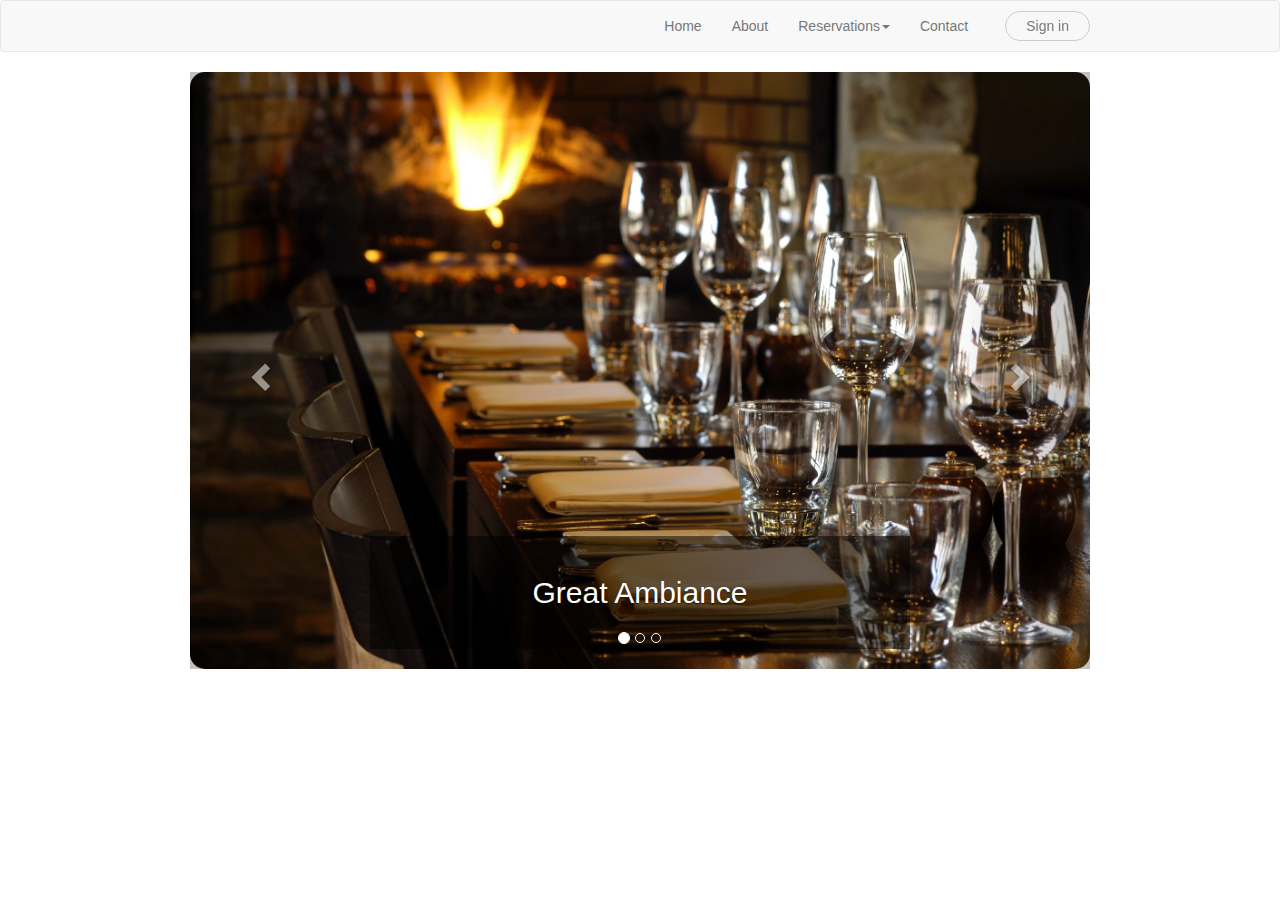
<file: index.html>
<!DOCTYPE html>
<html lang="en">
<head>
    <meta charset="UTF-8">
    <meta name="viewport" content="width=device-width, initial-scale=1">
    <title>Restaurant Reservation System</title>
    <link rel = "stylesheet" href="css/style.css">
    <link rel = "stylesheet" href="http://maxcdn.bootstrapcdn.com/bootstrap/3.3.5/css/bootstrap.min.css">
    <script src="https://ajax.googleapis.com/ajax/libs/jquery/1.11.3/jquery.min.js"></script>
    <script src="http://maxcdn.bootstrapcdn.com/bootstrap/3.3.5/js/bootstrap.min.js"></script>
    <script src="js/script.js"></script>
</head>

<body>
    <nav class="navbar navbar-default">
        <div class="container">
            <!-- Brand and toggle get grouped for better mobile display -->
            <div class="navbar-header">
                <button type="button" class="navbar-toggle collapsed" data-toggle="collapse" data-target="#navbar-collapse-2">
                    <span class="sr-only">Toggle navigation</span>
                    <span class="icon-bar"></span>
                    <span class="icon-bar"></span>
                    <span class="icon-bar"></span>
                </button>
                <a class="navbar-brand" href="images/logo.jpg"></a>
            </div>

            <!-- Collect the nav links, forms, and other content for toggling -->
            <div class="collapse navbar-collapse" id="navbar-collapse-2">
                <ul class="nav navbar-nav navbar-right">
                    <li><a href="index.html">Home</a></li>
                    <li><a href="about.html">About</a></li>
                    <li class="dropdown">
                        <a href="#" class="dropdown-toggle" data-toggle="dropdown">Reservations<b class="caret"></b></a>
                        <ul class="dropdown-menu">
                            <li><a href="createReservation.html">New Reservation</a> </li>
                            <li class="divider"></li>
                            <li><a href="editReservation.html">Edit Reservation</a> </li>
                        </ul>
                    </li>
                    <li><a href="contact.html">Contact</a></li>
                    <li>
                        <a class="btn btn-default btn-outline btn-circle collapsed"  data-toggle="collapse" href="#nav-collapse2" aria-expanded="false" aria-controls="nav-collapse2">Sign in</a>
                    </li>
                </ul>
                <div class="collapse nav navbar-nav nav-collapse slide-down" id="nav-collapse2">
                    <form class="navbar-form navbar-right form-inline" role="form">
                        <div class="form-group">
                            <label class="sr-only" for="Email">Email</label>
                            <input type="email" class="form-control" id="Email" placeholder="Email" autofocus required />
                        </div>
                        <div class="form-group">
                            <label class="sr-only" for="Password">Password</label>
                            <input type="password" class="form-control" id="Password" placeholder="Password" required />
                        </div>
                        <button type="submit" class="btn btn-success" id="ownerLogin">Sign in</button>
                    </form>
                </div>
            </div><!-- /.navbar-collapse -->
        </div><!-- /.container -->
    </nav><!-- /.navbar -->
    <div id="carousel" class="row">
    <section class="section-white">
        <div class="container">

            <div id="image_carousel" class="carousel slide" data-ride="carousel">
                <!-- Indicators -->
                <ol class="carousel-indicators">
                    <li data-target="#image_carousel" data-slide-to="0" class="active"></li>
                    <li data-target="#image_carousel" data-slide-to="1"></li>
                    <li data-target="#image_carousel" data-slide-to="2"></li>
                </ol>

                <!-- Wrapper for slides -->
                <div class="carousel-inner">
                    <div class="item active">
                        <img src="images/iStock_hearthTable.jpg" alt="table">
                        <div class="carousel-caption">
                            <h2>Great Ambiance</h2>
                        </div>
                    </div>
                    <div class="item slides">
                        <img src="images/food.jpg" alt="food">
                        <div class="carousel-caption">
                            <h2>Amazing food!</h2>
                        </div>
                    </div>
                    <div class="item slides">
                        <img src="images/rest.jpg" alt="rest">
                        <div class="carousel-caption">
                            <h2>Wonderful time</h2>
                        </div>
                    </div>
                </div>

                <!-- Controls -->
                <a class="left carousel-control" href="#image_carousel" data-slide="prev">
                    <span class="glyphicon glyphicon-chevron-left"></span>
                </a>
                <a class="right carousel-control" href="#image_carousel" data-slide="next">
                    <span class="glyphicon glyphicon-chevron-right"></span>
                </a>
            </div>

        </div>
    </section>
    </div>




</body>
</html>
</file>
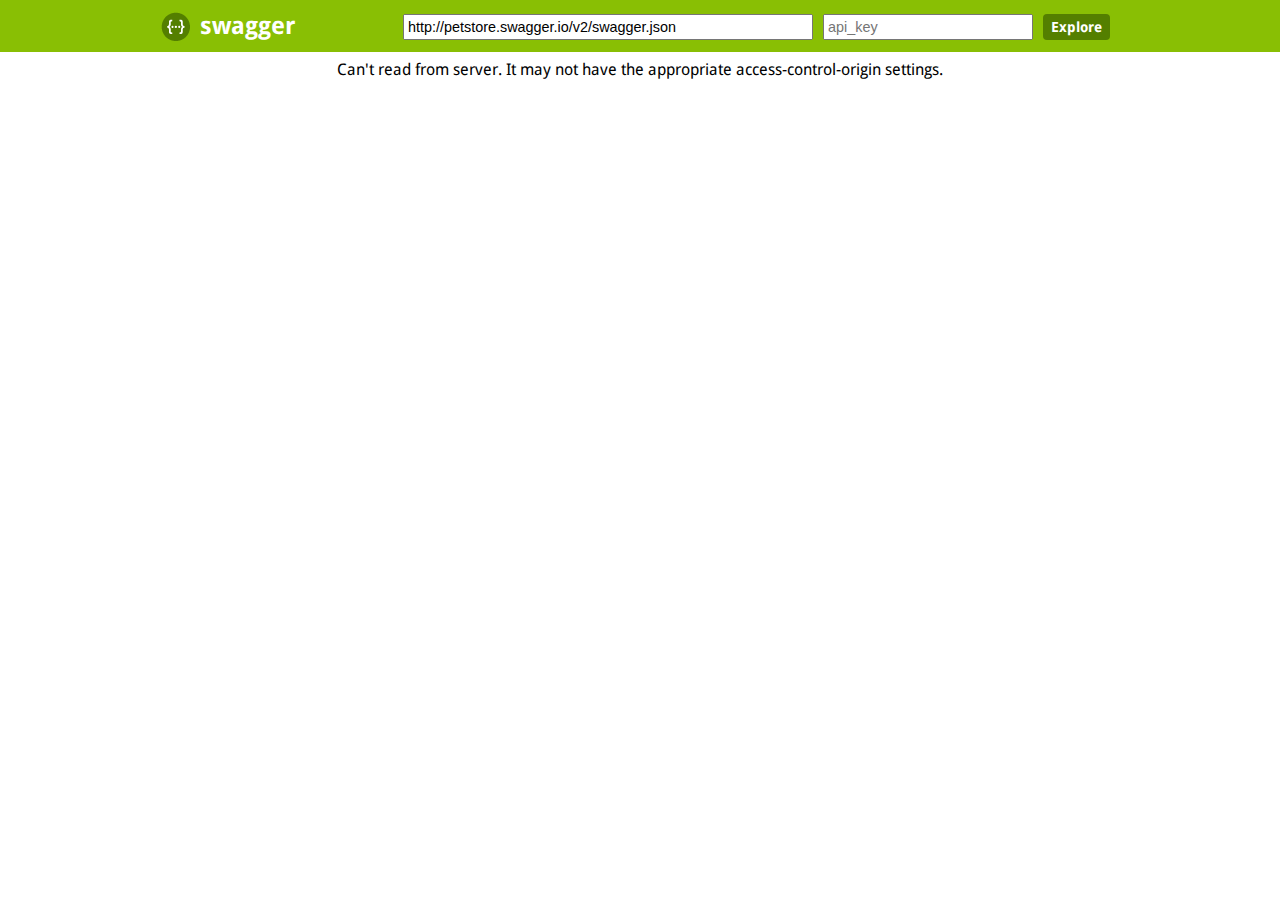
<file: WebContent/swagger/index.html>
<!DOCTYPE html>
<html>
<head>
  <meta charset="UTF-8">
  <title>Swagger UI</title>
  <link rel="icon" type="image/png" href="images/favicon-32x32.png" sizes="32x32" />
  <link rel="icon" type="image/png" href="images/favicon-16x16.png" sizes="16x16" />
  <link href='css/typography.css' media='screen' rel='stylesheet' type='text/css'/>
  <link href='css/reset.css' media='screen' rel='stylesheet' type='text/css'/>
  <link href='css/screen.css' media='screen' rel='stylesheet' type='text/css'/>
  <link href='css/reset.css' media='print' rel='stylesheet' type='text/css'/>
  <link href='css/print.css' media='print' rel='stylesheet' type='text/css'/>
  <script src='lib/jquery-1.8.0.min.js' type='text/javascript'></script>
  <script src='lib/jquery.slideto.min.js' type='text/javascript'></script>
  <script src='lib/jquery.wiggle.min.js' type='text/javascript'></script>
  <script src='lib/jquery.ba-bbq.min.js' type='text/javascript'></script>
  <script src='lib/handlebars-2.0.0.js' type='text/javascript'></script>
  <script src='lib/underscore-min.js' type='text/javascript'></script>
  <script src='lib/backbone-min.js' type='text/javascript'></script>
  <script src='swagger-ui.js' type='text/javascript'></script>
  <script src='lib/highlight.7.3.pack.js' type='text/javascript'></script>
  <script src='lib/marked.js' type='text/javascript'></script>
  <script src='lib/swagger-oauth.js' type='text/javascript'></script>

  <!-- Some basic translations -->
  <!-- <script src='lang/translator.js' type='text/javascript'></script> -->
  <!-- <script src='lang/ru.js' type='text/javascript'></script> -->
  <!-- <script src='lang/en.js' type='text/javascript'></script> -->

  <script type="text/javascript">
    $(function () {
      var url = window.location.search.match(/url=([^&]+)/);
      if (url && url.length > 1) {
        url = decodeURIComponent(url[1]);
      } else {
        url = "http://petstore.swagger.io/v2/swagger.json";
      }

      // Pre load translate...
      if(window.SwaggerTranslator) {
        window.SwaggerTranslator.translate();
      }
      window.swaggerUi = new SwaggerUi({
        url: url,
        dom_id: "swagger-ui-container",
        supportedSubmitMethods: ['get', 'post', 'put', 'delete', 'patch'],
        onComplete: function(swaggerApi, swaggerUi){
          if(typeof initOAuth == "function") {
            initOAuth({
              clientId: "your-client-id",
              clientSecret: "your-client-secret",
              realm: "your-realms",
              appName: "your-app-name", 
              scopeSeparator: ","
            });
          }

          if(window.SwaggerTranslator) {
            window.SwaggerTranslator.translate();
          }

          $('pre code').each(function(i, e) {
            hljs.highlightBlock(e)
          });

          addApiKeyAuthorization();
        },
        onFailure: function(data) {
          log("Unable to Load SwaggerUI");
        },
        docExpansion: "none",
        apisSorter: "alpha",
        showRequestHeaders: false
      });

      function addApiKeyAuthorization(){
        var key = encodeURIComponent($('#input_apiKey')[0].value);
        if(key && key.trim() != "") {
            var apiKeyAuth = new SwaggerClient.ApiKeyAuthorization("api_key", key, "query");
            window.swaggerUi.api.clientAuthorizations.add("api_key", apiKeyAuth);
            log("added key " + key);
        }
      }

      $('#input_apiKey').change(addApiKeyAuthorization);

      // if you have an apiKey you would like to pre-populate on the page for demonstration purposes...
      /*
        var apiKey = "myApiKeyXXXX123456789";
        $('#input_apiKey').val(apiKey);
      */

      window.swaggerUi.load();

      function log() {
        if ('console' in window) {
          console.log.apply(console, arguments);
        }
      }
  });
  </script>
</head>

<body class="swagger-section">
<div id='header'>
  <div class="swagger-ui-wrap">
    <a id="logo" href="http://swagger.io">swagger</a>
    <form id='api_selector'>
      <div class='input'><input placeholder="http://example.com/api" id="input_baseUrl" name="baseUrl" type="text"/></div>
      <div class='input'><input placeholder="api_key" id="input_apiKey" name="apiKey" type="text"/></div>
      <div class='input'><a id="explore" href="#" data-sw-translate>Explore</a></div>
    </form>
  </div>
</div>

<div id="message-bar" class="swagger-ui-wrap" data-sw-translate>&nbsp;</div>
<div id="swagger-ui-container" class="swagger-ui-wrap"></div>
</body>
</html>
</file>
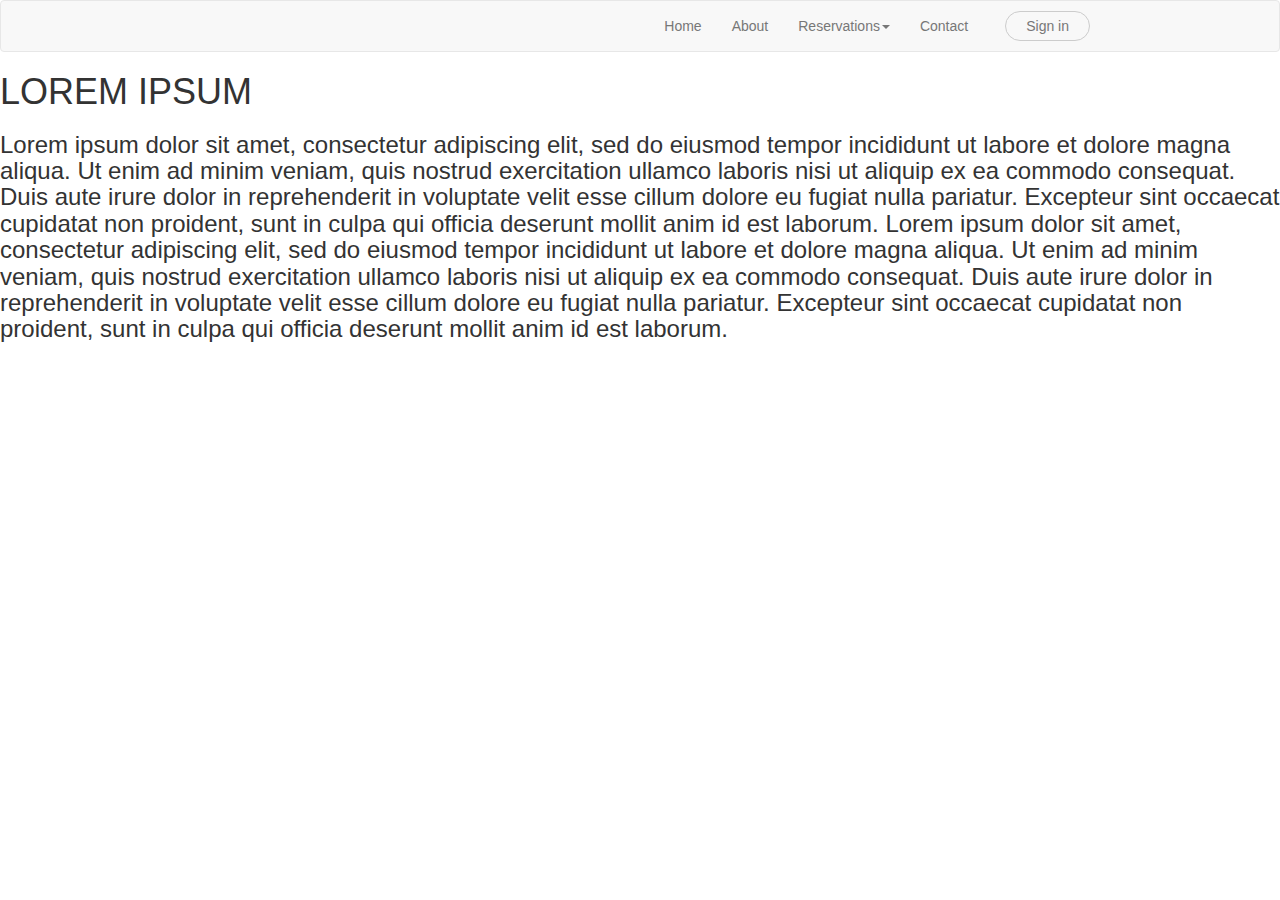
<file: about.html>
<!DOCTYPE html>
<html lang="en">
<head>
    <meta charset="UTF-8">
    <meta name="viewport" content="width=device-width, initial-scale=1">
    <title>Restaurant Reservation System</title>
    <link rel = "stylesheet" href="css/style.css">
    <link rel = "stylesheet" href="http://maxcdn.bootstrapcdn.com/bootstrap/3.3.5/css/bootstrap.min.css">
    <script src="https://ajax.googleapis.com/ajax/libs/jquery/1.11.3/jquery.min.js"></script>
    <script src="http://maxcdn.bootstrapcdn.com/bootstrap/3.3.5/js/bootstrap.min.js"></script>
    <script src="js/script.js"></script>
</head>

<body>
    <nav class="navbar navbar-default">
    <div class="container">
        <!-- Brand and toggle get grouped for better mobile display -->
        <div class="navbar-header">
            <button type="button" class="navbar-toggle collapsed" data-toggle="collapse" data-target="#navbar-collapse-2">
                <span class="sr-only">Toggle navigation</span>
                <span class="icon-bar"></span>
                <span class="icon-bar"></span>
                <span class="icon-bar"></span>
            </button>
            <a class="navbar-brand" href="images/logo.jpg"></a>
        </div>

        <!-- Collect the nav links, forms, and other content for toggling -->
        <div class="collapse navbar-collapse" id="navbar-collapse-2">
            <ul class="nav navbar-nav navbar-right">
                <li><a href="index.html">Home</a></li>
                <li><a href="about.html">About</a></li>
                <li class="dropdown">
                    <a href="#" class="dropdown-toggle" data-toggle="dropdown">Reservations<b class="caret"></b></a>
                    <ul class="dropdown-menu">
                        <li><a href="createReservation.html">New Reservation</a> </li>
                        <li class="divider"></li>
                        <li><a href="editReservation.html">Edit Reservation</a> </li>
                    </ul>
                </li>
                <li><a href="contact.html">Contact</a></li>
                <li>
                    <a class="btn btn-default btn-outline btn-circle collapsed"  data-toggle="collapse" href="#nav-collapse2" aria-expanded="false" aria-controls="nav-collapse2">Sign in</a>
                </li>
            </ul>
            <div class="collapse nav navbar-nav nav-collapse slide-down" id="nav-collapse2">
                <form class="navbar-form navbar-right form-inline" role="form">
                    <div class="form-group">
                        <label class="sr-only" for="Email">Email</label>
                        <input type="email" class="form-control" id="Email" placeholder="Email" autofocus required />
                    </div>
                    <div class="form-group">
                        <label class="sr-only" for="Password">Password</label>
                        <input type="password" class="form-control" id="Password" placeholder="Password" required />
                    </div>
                    <button type="submit" class="btn btn-success">Sign in</button>
                </form>
            </div>
        </div><!-- /.navbar-collapse -->
    </div><!-- /.container -->
</nav><!-- /.navbar -->

<div id="about">
    <h1>
        LOREM IPSUM
    </h1>
    <h3>
        Lorem ipsum dolor sit amet, consectetur adipiscing elit, sed do eiusmod tempor incididunt ut labore et dolore magna aliqua. Ut enim ad minim veniam, quis nostrud exercitation ullamco laboris nisi ut aliquip ex ea commodo consequat. Duis aute irure dolor in reprehenderit in voluptate velit esse cillum dolore eu fugiat nulla pariatur. Excepteur sint occaecat cupidatat non proident, sunt in culpa qui officia deserunt mollit anim id est laborum.
        Lorem ipsum dolor sit amet, consectetur adipiscing elit, sed do eiusmod tempor incididunt ut labore et dolore magna aliqua. Ut enim ad minim veniam, quis nostrud exercitation ullamco laboris nisi ut aliquip ex ea commodo consequat. Duis aute irure dolor in reprehenderit in voluptate velit esse cillum dolore eu fugiat nulla pariatur. Excepteur sint occaecat cupidatat non proident, sunt in culpa qui officia deserunt mollit anim id est laborum.

    </h3>
</div>

</body>
</html>
</file>
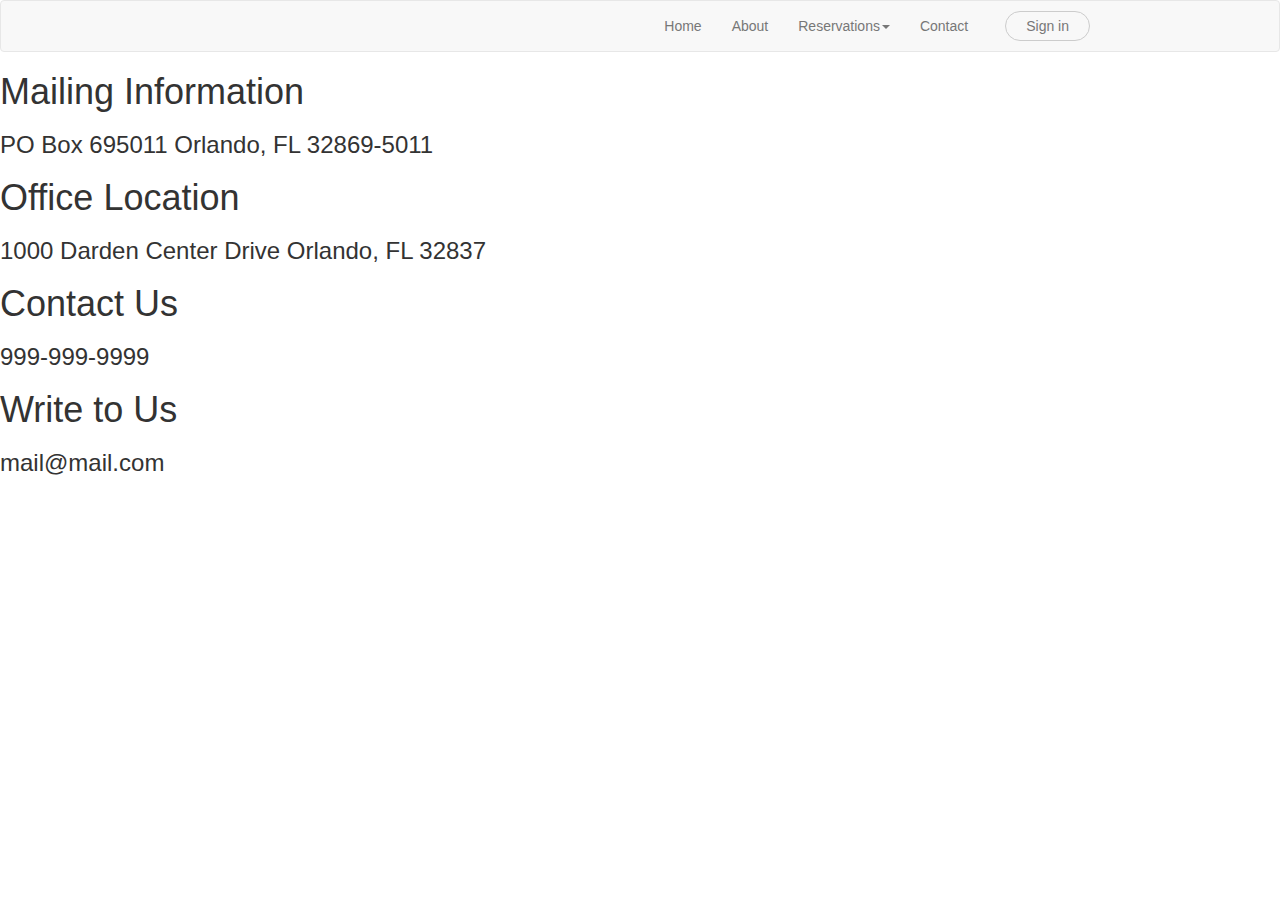
<file: contact.html>
<!DOCTYPE html>
<html lang="en">
<head>
    <meta charset="UTF-8">
    <meta name="viewport" content="width=device-width, initial-scale=1">
    <title>Contact</title>
    <link rel = "stylesheet" href="css/style.css">
    <link rel = "stylesheet" href="http://maxcdn.bootstrapcdn.com/bootstrap/3.3.5/css/bootstrap.min.css">
    <script src="https://ajax.googleapis.com/ajax/libs/jquery/1.11.3/jquery.min.js"></script>
    <script src="http://maxcdn.bootstrapcdn.com/bootstrap/3.3.5/js/bootstrap.min.js"></script>
    <script src="js/script.js"></script>
</head>
<body>

<nav class="navbar navbar-default">
    <div class="container">
        <!-- Brand and toggle get grouped for better mobile display -->
        <div class="navbar-header">
            <button type="button" class="navbar-toggle collapsed" data-toggle="collapse" data-target="#navbar-collapse-2">
                <span class="sr-only">Toggle navigation</span>
                <span class="icon-bar"></span>
                <span class="icon-bar"></span>
                <span class="icon-bar"></span>
            </button>
            <a class="navbar-brand" href="images/logo.jpg"></a>
        </div>

        <!-- Collect the nav links, forms, and other content for toggling -->
        <div class="collapse navbar-collapse" id="navbar-collapse-2">
            <ul class="nav navbar-nav navbar-right">
                <li><a href="index.html">Home</a></li>
                <li><a href="about.html">About</a></li>
                <li class="dropdown">
                    <a href="#" class="dropdown-toggle" data-toggle="dropdown">Reservations<b class="caret"></b></a>
                    <ul class="dropdown-menu">
                        <li><a href="createReservation.html">New Reservation</a> </li>
                        <li class="divider"></li>
                        <li><a href="editReservation.html">Edit Reservation</a> </li>
                    </ul>
                </li>
                <li><a href="contact.html">Contact</a></li>
                <li>
                    <a class="btn btn-default btn-outline btn-circle collapsed"  data-toggle="collapse" href="#nav-collapse2" aria-expanded="false" aria-controls="nav-collapse2">Sign in</a>
                </li>
            </ul>
            <div class="collapse nav navbar-nav nav-collapse slide-down" id="nav-collapse2">
                <form class="navbar-form navbar-right form-inline" role="form">
                    <div class="form-group">
                        <label class="sr-only" for="Email">Email</label>
                        <input type="email" class="form-control" id="Email" placeholder="Email" autofocus required />
                    </div>
                    <div class="form-group">
                        <label class="sr-only" for="Password">Password</label>
                        <input type="password" class="form-control" id="Password" placeholder="Password" required />
                    </div>
                    <button type="submit" class="btn btn-success">Sign in</button>
                </form>
            </div>
        </div><!-- /.navbar-collapse -->
    </div><!-- /.container -->
</nav><!-- /.navbar -->

<div id="contact">
    <h1>
        Mailing Information
    </h1>
    <h3>
        PO Box 695011
        Orlando, FL 32869-5011
    </h3>

    <h1>
        Office Location
    </h1>
    <h3>
        1000 Darden Center Drive
        Orlando, FL 32837
    </h3>

    <h1>
        Contact Us
    </h1>
    <h3>
        999-999-9999
    </h3>
    <h1>
        Write to Us
    </h1>
    <h3>
        mail@mail.com
    </h3>

</div>

</body>
</html>
</file>
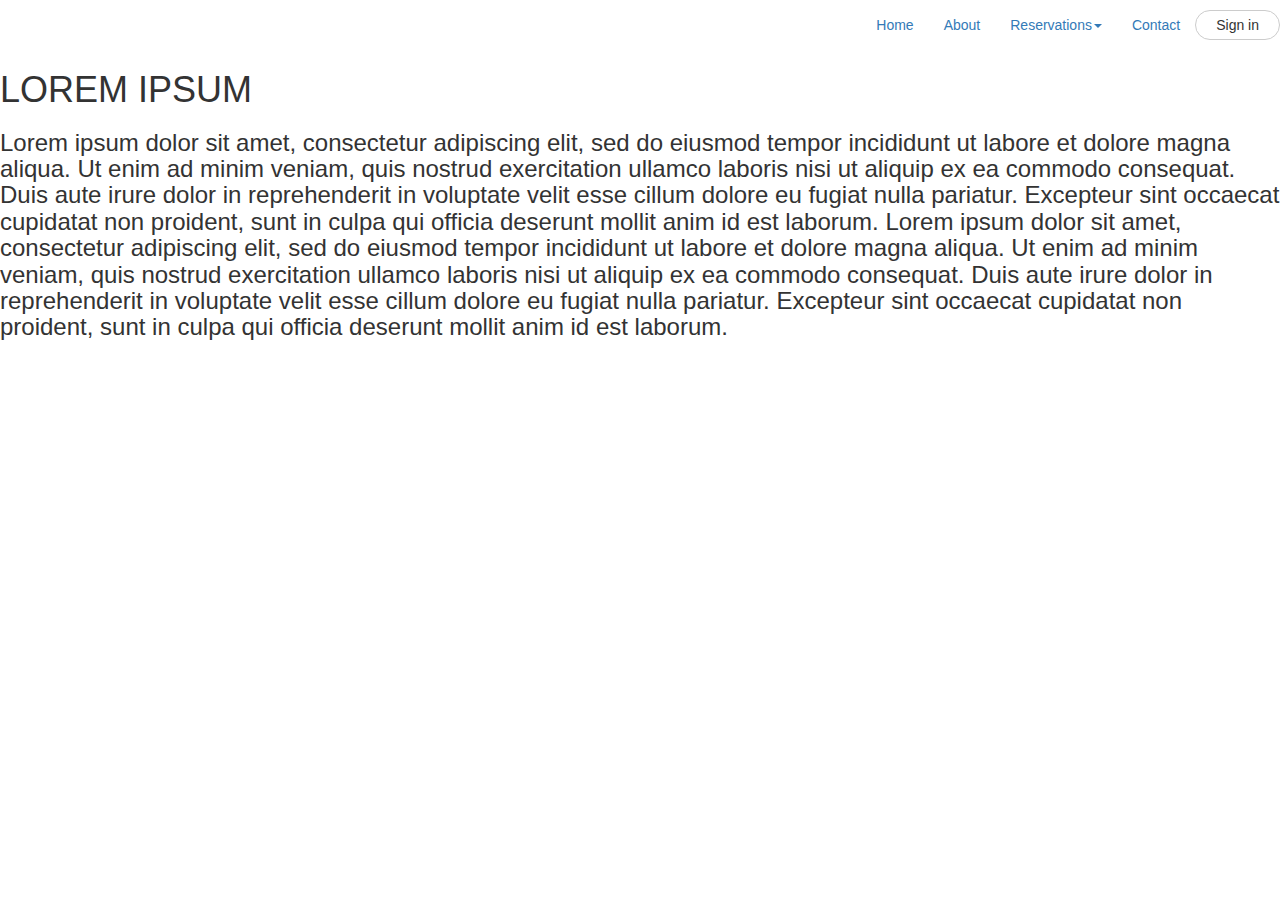
<file: ownerAbout.html>
<!DOCTYPE html>
<html lang="en">
<head>
    <meta charset="UTF-8">
    <meta name="viewport" content="width=device-width, initial-scale=1">
    <title>About</title>
    <link rel = "stylesheet" href="css/style.css">
    <link rel = "stylesheet" href="http://maxcdn.bootstrapcdn.com/bootstrap/3.3.5/css/bootstrap.min.css">
    <script src="https://ajax.googleapis.com/ajax/libs/jquery/1.11.3/jquery.min.js"></script>
    <script src="http://maxcdn.bootstrapcdn.com/bootstrap/3.3.5/js/bootstrap.min.js"></script>
    <script src="js/script.js"></script>
</head>
<body>

<div class="collapse navbar-collapse" id="navbar-collapse-2">
    <ul class="nav navbar-nav navbar-right">
        <li><a href="ownerHome.html">Home</a></li>
        <li><a href="ownerAbout.html">About</a></li>
        <li class="dropdown">
            <a href="#" class="dropdown-toggle" data-toggle="dropdown">Reservations<b class="caret"></b></a>
            <ul class="dropdown-menu">
                <li><a href="viewReservations.html">View Reservations</a> </li>
                <li class="divider"></li>
                <li><a href="ownerCreateReservations.html">New Reservation</a> </li>
                <li class="divider"></li>
                <li><a href="ownerEditReservations.html">Edit Reservation</a> </li>
            </ul>
        </li>
        <li><a href="ownerContact.html">Contact</a></li>
        <li>
            <a class="btn btn-default btn-outline btn-circle collapsed"  data-toggle="collapse" href="#nav-collapse2" aria-expanded="false" aria-controls="nav-collapse2">Sign in</a>
        </li>
    </ul>
    <div class="collapse nav navbar-nav nav-collapse slide-down" id="nav-collapse2">
        <form class="navbar-form navbar-right form-inline" role="form">
            <div class="form-group">
                <label class="sr-only" for="Email">Email</label>
                <input type="email" class="form-control" id="Email" placeholder="Email" autofocus required />
            </div>
            <div class="form-group">
                <label class="sr-only" for="Password">Password</label>
                <input type="password" class="form-control" id="Password" placeholder="Password" required />
            </div>
            <button type="submit" class="btn btn-success">Sign in</button>
        </form>
    </div>
</div><!-- /.navbar-collapse -->
</div><!-- /.container -->
</nav><!-- /.navbar -->


<div id="about">
    <h1>
        LOREM IPSUM
    </h1>
    <h3>
        Lorem ipsum dolor sit amet, consectetur adipiscing elit, sed do eiusmod tempor incididunt ut labore et dolore magna aliqua. Ut enim ad minim veniam, quis nostrud exercitation ullamco laboris nisi ut aliquip ex ea commodo consequat. Duis aute irure dolor in reprehenderit in voluptate velit esse cillum dolore eu fugiat nulla pariatur. Excepteur sint occaecat cupidatat non proident, sunt in culpa qui officia deserunt mollit anim id est laborum.
        Lorem ipsum dolor sit amet, consectetur adipiscing elit, sed do eiusmod tempor incididunt ut labore et dolore magna aliqua. Ut enim ad minim veniam, quis nostrud exercitation ullamco laboris nisi ut aliquip ex ea commodo consequat. Duis aute irure dolor in reprehenderit in voluptate velit esse cillum dolore eu fugiat nulla pariatur. Excepteur sint occaecat cupidatat non proident, sunt in culpa qui officia deserunt mollit anim id est laborum.

    </h3>
</div>

</body>
</html>
</file>
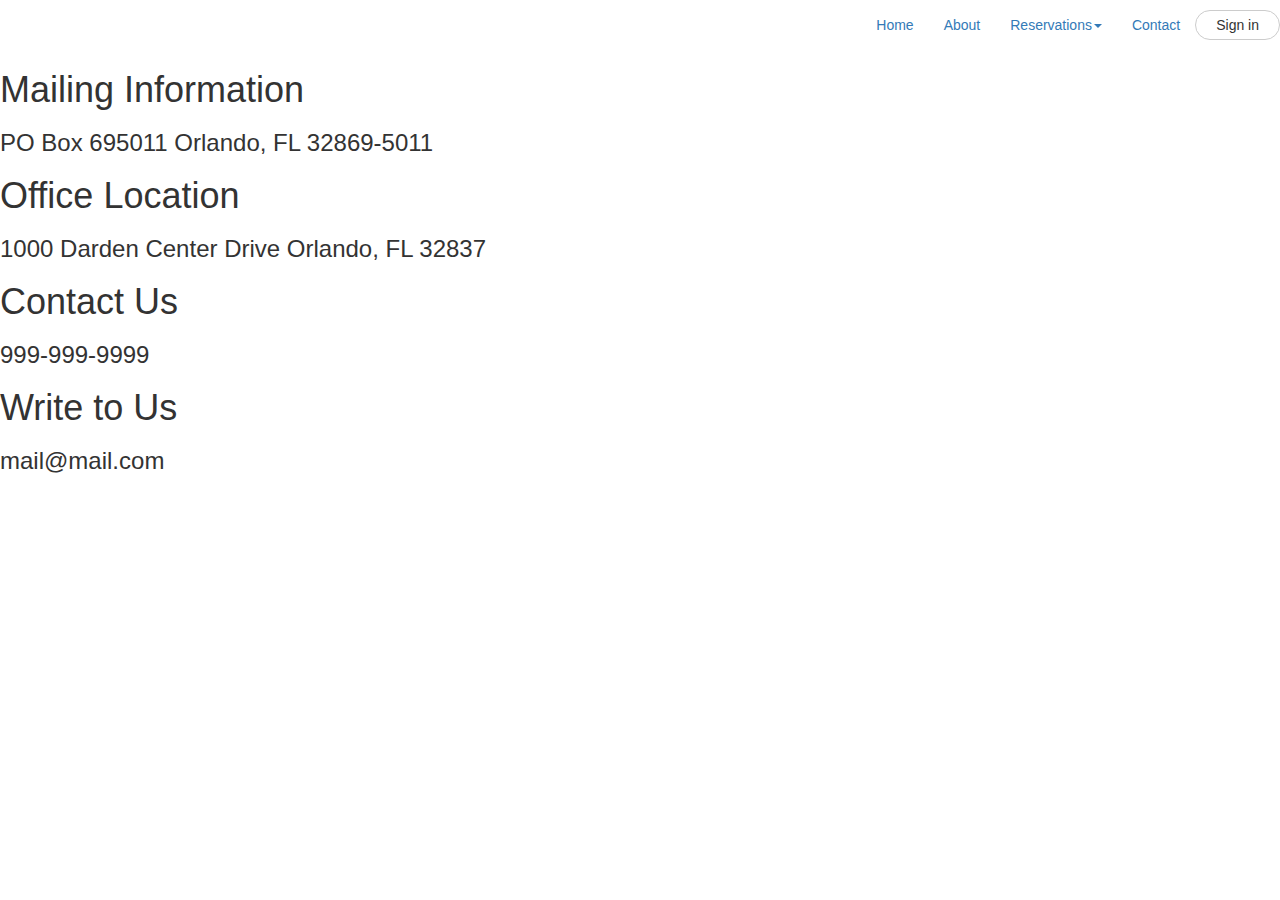
<file: ownerContact.html>
<!DOCTYPE html>
<html lang="en">
<head>
    <meta charset="UTF-8">
    <meta name="viewport" content="width=device-width, initial-scale=1">
    <title>View Reservation</title>
    <link rel = "stylesheet" href="css/style.css">
    <link rel = "stylesheet" href="http://maxcdn.bootstrapcdn.com/bootstrap/3.3.5/css/bootstrap.min.css">
    <script src="https://ajax.googleapis.com/ajax/libs/jquery/1.11.3/jquery.min.js"></script>
    <script src="http://maxcdn.bootstrapcdn.com/bootstrap/3.3.5/js/bootstrap.min.js"></script>
    <script src="js/script.js"></script>
</head>
<body>

<div class="collapse navbar-collapse" id="navbar-collapse-2">
    <ul class="nav navbar-nav navbar-right">
        <li><a href="ownerHome.html">Home</a></li>
        <li><a href="ownerAbout.html">About</a></li>
        <li class="dropdown">
            <a href="#" class="dropdown-toggle" data-toggle="dropdown">Reservations<b class="caret"></b></a>
            <ul class="dropdown-menu">
                <li><a href="viewReservations.html">View Reservations</a> </li>
                <li class="divider"></li>
                <li><a href="ownerCreateReservations.html">New Reservation</a> </li>
                <li class="divider"></li>
                <li><a href="ownerEditReservations.html">Edit Reservation</a> </li>
            </ul>
        </li>
        <li><a href="ownerContact.html">Contact</a></li>
        <li>
            <a class="btn btn-default btn-outline btn-circle collapsed"  data-toggle="collapse" href="#nav-collapse2" aria-expanded="false" aria-controls="nav-collapse2">Sign in</a>
        </li>
    </ul>
    <div class="collapse nav navbar-nav nav-collapse slide-down" id="nav-collapse2">
        <form class="navbar-form navbar-right form-inline" role="form">
            <div class="form-group">
                <label class="sr-only" for="Email">Email</label>
                <input type="email" class="form-control" id="Email" placeholder="Email" autofocus required />
            </div>
            <div class="form-group">
                <label class="sr-only" for="Password">Password</label>
                <input type="password" class="form-control" id="Password" placeholder="Password" required />
            </div>
            <button type="submit" class="btn btn-success">Sign in</button>
        </form>
    </div>
</div><!-- /.navbar-collapse -->
</div><!-- /.container -->
</nav><!-- /.navbar -->

<div id="contact">
    <h1>
        Mailing Information
    </h1>
    <h3>
        PO Box 695011
        Orlando, FL 32869-5011
    </h3>

    <h1>
        Office Location
    </h1>
    <h3>
        1000 Darden Center Drive
        Orlando, FL 32837
    </h3>

    <h1>
        Contact Us
    </h1>
    <h3>
        999-999-9999
    </h3>
    <h1>
        Write to Us
    </h1>
    <h3>
        mail@mail.com
    </h3>

</div>

</body>
</html>
</file>
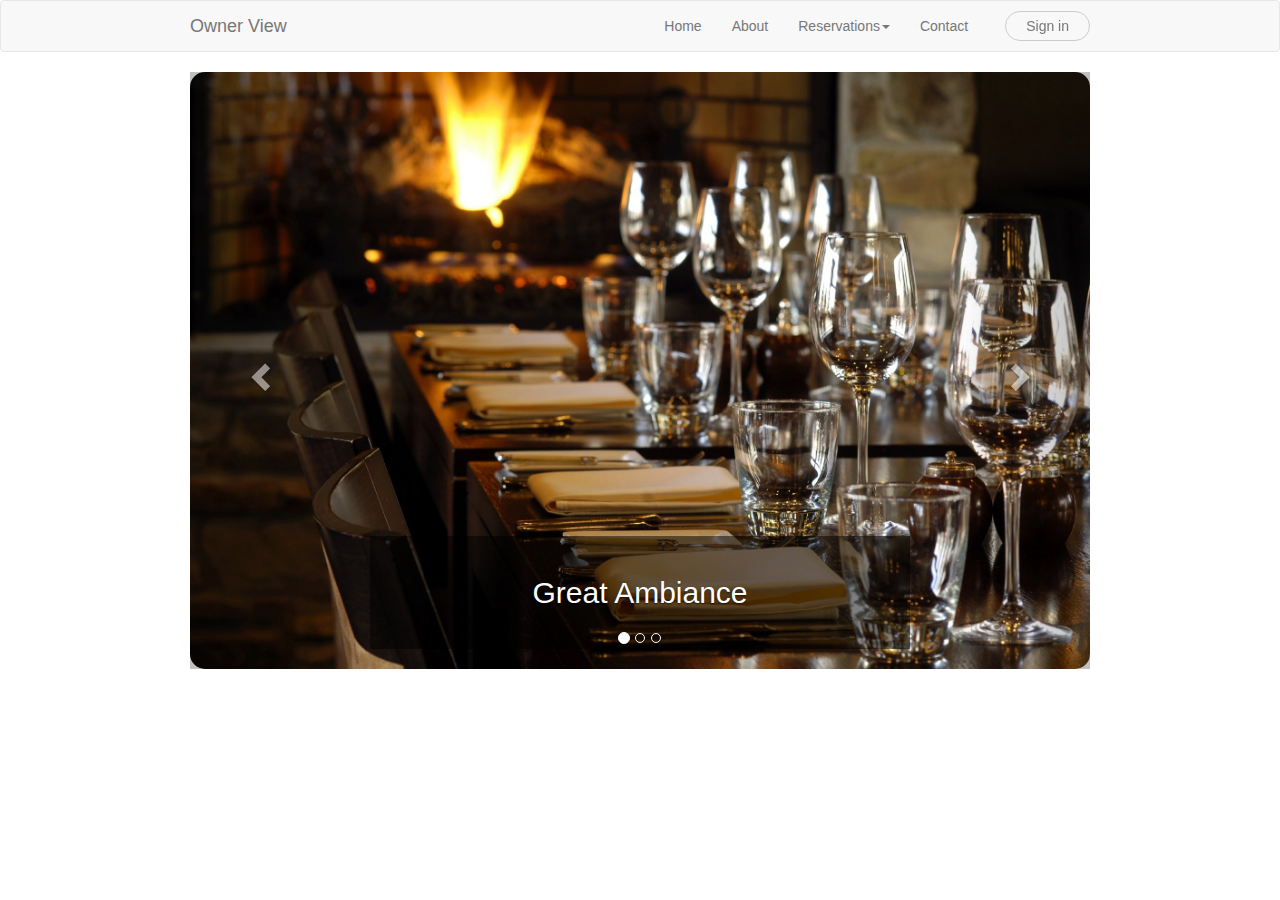
<file: ownerHome.html>
<!DOCTYPE html>
<html lang="en">
<head>
    <meta charset="UTF-8">
    <meta name="viewport" content="width=device-width, initial-scale=1">
    <title>Restaurant Reservation System</title>
    <link rel = "stylesheet" href="css/style.css">
    <link rel = "stylesheet" href="http://maxcdn.bootstrapcdn.com/bootstrap/3.3.5/css/bootstrap.min.css">
    <script src="https://ajax.googleapis.com/ajax/libs/jquery/1.11.3/jquery.min.js"></script>
    <script src="http://maxcdn.bootstrapcdn.com/bootstrap/3.3.5/js/bootstrap.min.js"></script>
    <script src="js/script.js"></script>
</head>
<body>

<nav class="navbar navbar-default">
    <div class="container">
        <!-- Brand and toggle get grouped for better mobile display -->
        <div class="navbar-header">
            <button type="button" class="navbar-toggle collapsed" data-toggle="collapse" data-target="#navbar-collapse-2">
                <span class="sr-only">Toggle navigation</span>
                <span class="icon-bar"></span>
                <span class="icon-bar"></span>
                <span class="icon-bar"></span>
            </button>
            <a class="navbar-brand" href="images/logo.jpg">Owner View</a>
        </div>

        <!-- Collect the nav links, forms, and other content for toggling -->
        <div class="collapse navbar-collapse" id="navbar-collapse-2">
            <ul class="nav navbar-nav navbar-right">
                <li><a href="ownerHome.html">Home</a></li>
                <li><a href="ownerAbout.html">About</a></li>
                <li class="dropdown">
                    <a href="#" class="dropdown-toggle" data-toggle="dropdown">Reservations<b class="caret"></b></a>
                    <ul class="dropdown-menu">
                        <li><a href="viewReservations.html">View Reservations</a> </li>
                        <li class="divider"></li>
                        <li><a href="ownerCreateReservations.html">New Reservation</a> </li>
                        <li class="divider"></li>
                        <li><a href="ownerEditReservations.html">Edit Reservation</a> </li>
                    </ul>
                </li>
                <li><a href="ownerContact.html">Contact</a></li>
                <li>
                    <a class="btn btn-default btn-outline btn-circle collapsed"  data-toggle="collapse" href="#nav-collapse2" aria-expanded="false" aria-controls="nav-collapse2">Sign in</a>
                </li>
            </ul>
            <div class="collapse nav navbar-nav nav-collapse slide-down" id="nav-collapse2">
                <form class="navbar-form navbar-right form-inline" role="form">
                    <div class="form-group">
                        <label class="sr-only" for="Email">Email</label>
                        <input type="email" class="form-control" id="Email" placeholder="Email" autofocus required />
                    </div>
                    <div class="form-group">
                        <label class="sr-only" for="Password">Password</label>
                        <input type="password" class="form-control" id="Password" placeholder="Password" required />
                    </div>
                    <button type="submit" class="btn btn-success">Sign in</button>
                </form>
            </div>
        </div><!-- /.navbar-collapse -->
    </div><!-- /.container -->
</nav><!-- /.navbar -->
<div id="carousel" class="row">
    <section class="section-white">
        <div class="container">

            <div id="image_carousel" class="carousel slide" data-ride="carousel">
                <!-- Indicators -->
                <ol class="carousel-indicators">
                    <li data-target="#image_carousel" data-slide-to="0" class="active"></li>
                    <li data-target="#image_carousel" data-slide-to="1"></li>
                    <li data-target="#image_carousel" data-slide-to="2"></li>
                </ol>

                <!-- Wrapper for slides -->
                <div class="carousel-inner">
                    <div class="item active">
                        <img src="images/iStock_hearthTable.jpg" alt="table">
                        <div class="carousel-caption">
                            <h2>Great Ambiance</h2>
                        </div>
                    </div>
                    <div class="item slides">
                        <img src="images/food.jpg" alt="food">
                        <div class="carousel-caption">
                            <h2>Amazing food!</h2>
                        </div>
                    </div>
                    <div class="item slides">
                        <img src="images/rest.jpg" alt="rest">
                        <div class="carousel-caption">
                            <h2>Wonderful time</h2>
                        </div>
                    </div>
                </div>

                <!-- Controls -->
                <a class="left carousel-control" href="#image_carousel" data-slide="prev">
                    <span class="glyphicon glyphicon-chevron-left"></span>
                </a>
                <a class="right carousel-control" href="#image_carousel" data-slide="next">
                    <span class="glyphicon glyphicon-chevron-right"></span>
                </a>
            </div>

        </div>
    </section>
</div>

</body>
</html>
</file>
<file: css/style.css>
html, body{

    height: 100%;
    background: #E2E2E2;
}


.navbar-brand { position: relative; z-index: 2; }

.navbar-nav.navbar-right .btn { position: relative; z-index: 2; padding: 4px 20px; margin: 10px auto; transition: transform 0.3s; }

.navbar .navbar-collapse { position: relative; overflow: hidden !important; }
.navbar .navbar-collapse .navbar-right > li:last-child { padding-left: 22px; }

.navbar .nav-collapse { position: absolute; z-index: 1; top: 0; left: 0; right: 0; bottom: 0; margin: 0; padding-right: 120px; padding-left: 80px; width: 100%; }
.navbar.navbar-default .nav-collapse { background-color: #f8f8f8; }
.navbar.navbar-inverse .nav-collapse { background-color: #222; }
.navbar .nav-collapse .navbar-form { border-width: 0; box-shadow: none; }
.nav-collapse>li { float: right; }

.btn.btn-circle { border-radius: 50px; }
.btn.btn-outline { background-color: transparent; }

.navbar-nav.navbar-right .btn:not(.collapsed) {
    background-color: rgb(111, 84, 153);
    border-color: rgb(111, 84, 153);
    color: rgb(255, 255, 255);
}

.navbar.navbar-default .nav-collapse,
.navbar.navbar-inverse .nav-collapse {
    height: auto !important;
    transition: transform 0.3s;
    transform: translate(0px,-50px);
}
.navbar.navbar-default .nav-collapse.in,
.navbar.navbar-inverse .nav-collapse.in {
    transform: translate(0px,0px);
}


@media screen and (max-width: 767px) {
    .navbar .navbar-collapse .navbar-right > li:last-child {
        padding-left: 15px;
        padding-right: 15px;
    }

    .navbar .nav-collapse {
        margin: 7.5px auto;
        padding: 0;
    }

    .navbar .nav-collapse .navbar-form {
        margin: 0;
    }

    .nav-collapse > li {
        float: none;
    }

    .navbar.navbar-default .nav-collapse,
    .navbar.navbar-inverse .nav-collapse {
        transform: translate(-100%, 0px);
    }

    .navbar.navbar-default .nav-collapse.in,
    .navbar.navbar-inverse .nav-collapse.in {
        transform: translate(0px, 0px);
    }

    .navbar.navbar-default .nav-collapse.slide-down,
    .navbar.navbar-inverse .nav-collapse.slide-down {
        transform: translate(0px, -100%);
    }

    .navbar.navbar-default .nav-collapse.in.slide-down,
    .navbar.navbar-inverse .nav-collapse.in.slide-down {
        transform: translate(0px, 0px);

    }
}

.img-responsive,
.thumbnail > img,
.thumbnail a > img,
.carousel-inner > .item > img,
.carousel-inner > .item > a > img {
    display: block;
    width: 100%;
    height: auto;
}

/* ------------------- Carousel Styling ------------------- */

.carousel-inner {
    border-radius: 15px;
}

.carousel.div.container {
    height: 450px;
}

.carousel-caption {
    background-color: rgba(0,0,0,.5);
    position: absolute;
    left: 0;
    right: 0;
    bottom: 0;
    z-index: 10;
    /*padding: 0 0 10px 25px;*/
    color: #fff;
    text-align: left;
}

.carousel-indicators {
    position: absolute;
    bottom: 0;
    right: 0;
    left: 0;
    width: 100%;
    z-index: 15;
    margin: 0;
    /*padding: 0 25px 25px 0;*/
    text-align: right;
}

.carousel-control.left,
.carousel-control.right {
    background-image: none;
}


/* ------------------- Section Styling ------------------- */

/*.section-white {*/
    /*padding: 10px 0;*/
/*}*/

.section-white {
    background-color: #fff;
    color: #555;
}

@media screen and (min-width: 768px) {
    .section-white {
        /*padding: 1.5em 0;*/
    }
}

@media screen and (min-width: 992px) {
    .container {
        max-width: 930px;
    }
}

.form-horizontal input, .form-control, button{

    margin: 10px;
}

#tables .row{

    margin-top: 40px;
    margin-left: 20px;
    margin-right: 20px;

}
</file>
<file: WebContent/swagger/css/typography.css>
/* droid-sans-regular - latin */
@font-face {
  font-family: 'Droid Sans';
  font-style: normal;
  font-weight: 400;
  src: url('../fonts/droid-sans-v6-latin-regular.eot'); /* IE9 Compat Modes */
  src: local('Droid Sans'), local('DroidSans'),
       url('../fonts/droid-sans-v6-latin-regular.eot?#iefix') format('embedded-opentype'), /* IE6-IE8 */
       url('../fonts/droid-sans-v6-latin-regular.woff2') format('woff2'), /* Super Modern Browsers */
       url('../fonts/droid-sans-v6-latin-regular.woff') format('woff'), /* Modern Browsers */
       url('../fonts/droid-sans-v6-latin-regular.ttf') format('truetype'), /* Safari, Android, iOS */
       url('../fonts/droid-sans-v6-latin-regular.svg#DroidSans') format('svg'); /* Legacy iOS */
}
/* droid-sans-700 - latin */
@font-face {
  font-family: 'Droid Sans';
  font-style: normal;
  font-weight: 700;
  src: url('../fonts/droid-sans-v6-latin-700.eot'); /* IE9 Compat Modes */
  src: local('Droid Sans Bold'), local('DroidSans-Bold'),
       url('../fonts/droid-sans-v6-latin-700.eot?#iefix') format('embedded-opentype'), /* IE6-IE8 */
       url('../fonts/droid-sans-v6-latin-700.woff2') format('woff2'), /* Super Modern Browsers */
       url('../fonts/droid-sans-v6-latin-700.woff') format('woff'), /* Modern Browsers */
       url('../fonts/droid-sans-v6-latin-700.ttf') format('truetype'), /* Safari, Android, iOS */
       url('../fonts/droid-sans-v6-latin-700.svg#DroidSans') format('svg'); /* Legacy iOS */
}
</file>
<file: WebContent/swagger/css/screen.css>
/* Original style from softwaremaniacs.org (c) Ivan Sagalaev <Maniac@SoftwareManiacs.Org> */
.swagger-section pre code {
  display: block;
  padding: 0.5em;
  background: #F0F0F0;
}
.swagger-section pre code,
.swagger-section pre .subst,
.swagger-section pre .tag .title,
.swagger-section pre .lisp .title,
.swagger-section pre .clojure .built_in,
.swagger-section pre .nginx .title {
  color: black;
}
.swagger-section pre .string,
.swagger-section pre .title,
.swagger-section pre .constant,
.swagger-section pre .parent,
.swagger-section pre .tag .value,
.swagger-section pre .rules .value,
.swagger-section pre .rules .value .number,
.swagger-section pre .preprocessor,
.swagger-section pre .ruby .symbol,
.swagger-section pre .ruby .symbol .string,
.swagger-section pre .aggregate,
.swagger-section pre .template_tag,
.swagger-section pre .django .variable,
.swagger-section pre .smalltalk .class,
.swagger-section pre .addition,
.swagger-section pre .flow,
.swagger-section pre .stream,
.swagger-section pre .bash .variable,
.swagger-section pre .apache .tag,
.swagger-section pre .apache .cbracket,
.swagger-section pre .tex .command,
.swagger-section pre .tex .special,
.swagger-section pre .erlang_repl .function_or_atom,
.swagger-section pre .markdown .header {
  color: #800;
}
.swagger-section pre .comment,
.swagger-section pre .annotation,
.swagger-section pre .template_comment,
.swagger-section pre .diff .header,
.swagger-section pre .chunk,
.swagger-section pre .markdown .blockquote {
  color: #888;
}
.swagger-section pre .number,
.swagger-section pre .date,
.swagger-section pre .regexp,
.swagger-section pre .literal,
.swagger-section pre .smalltalk .symbol,
.swagger-section pre .smalltalk .char,
.swagger-section pre .go .constant,
.swagger-section pre .change,
.swagger-section pre .markdown .bullet,
.swagger-section pre .markdown .link_url {
  color: #080;
}
.swagger-section pre .label,
.swagger-section pre .javadoc,
.swagger-section pre .ruby .string,
.swagger-section pre .decorator,
.swagger-section pre .filter .argument,
.swagger-section pre .localvars,
.swagger-section pre .array,
.swagger-section pre .attr_selector,
.swagger-section pre .important,
.swagger-section pre .pseudo,
.swagger-section pre .pi,
.swagger-section pre .doctype,
.swagger-section pre .deletion,
.swagger-section pre .envvar,
.swagger-section pre .shebang,
.swagger-section pre .apache .sqbracket,
.swagger-section pre .nginx .built_in,
.swagger-section pre .tex .formula,
.swagger-section pre .erlang_repl .reserved,
.swagger-section pre .prompt,
.swagger-section pre .markdown .link_label,
.swagger-section pre .vhdl .attribute,
.swagger-section pre .clojure .attribute,
.swagger-section pre .coffeescript .property {
  color: #8888ff;
}
.swagger-section pre .keyword,
.swagger-section pre .id,
.swagger-section pre .phpdoc,
.swagger-section pre .title,
.swagger-section pre .built_in,
.swagger-section pre .aggregate,
.swagger-section pre .css .tag,
.swagger-section pre .javadoctag,
.swagger-section pre .phpdoc,
.swagger-section pre .yardoctag,
.swagger-section pre .smalltalk .class,
.swagger-section pre .winutils,
.swagger-section pre .bash .variable,
.swagger-section pre .apache .tag,
.swagger-section pre .go .typename,
.swagger-section pre .tex .command,
.swagger-section pre .markdown .strong,
.swagger-section pre .request,
.swagger-section pre .status {
  font-weight: bold;
}
.swagger-section pre .markdown .emphasis {
  font-style: italic;
}
.swagger-section pre .nginx .built_in {
  font-weight: normal;
}
.swagger-section pre .coffeescript .javascript,
.swagger-section pre .javascript .xml,
.swagger-section pre .tex .formula,
.swagger-section pre .xml .javascript,
.swagger-section pre .xml .vbscript,
.swagger-section pre .xml .css,
.swagger-section pre .xml .cdata {
  opacity: 0.5;
}
.swagger-section .swagger-ui-wrap {
  line-height: 1;
  font-family: "Droid Sans", sans-serif;
  max-width: 960px;
  margin-left: auto;
  margin-right: auto;
}
.swagger-section .swagger-ui-wrap b,
.swagger-section .swagger-ui-wrap strong {
  font-family: "Droid Sans", sans-serif;
  font-weight: bold;
}
.swagger-section .swagger-ui-wrap q,
.swagger-section .swagger-ui-wrap blockquote {
  quotes: none;
}
.swagger-section .swagger-ui-wrap p {
  line-height: 1.4em;
  padding: 0 0 10px;
  color: #333333;
}
.swagger-section .swagger-ui-wrap q:before,
.swagger-section .swagger-ui-wrap q:after,
.swagger-section .swagger-ui-wrap blockquote:before,
.swagger-section .swagger-ui-wrap blockquote:after {
  content: none;
}
.swagger-section .swagger-ui-wrap .heading_with_menu h1,
.swagger-section .swagger-ui-wrap .heading_with_menu h2,
.swagger-section .swagger-ui-wrap .heading_with_menu h3,
.swagger-section .swagger-ui-wrap .heading_with_menu h4,
.swagger-section .swagger-ui-wrap .heading_with_menu h5,
.swagger-section .swagger-ui-wrap .heading_with_menu h6 {
  display: block;
  clear: none;
  float: left;
  -moz-box-sizing: border-box;
  -webkit-box-sizing: border-box;
  -ms-box-sizing: border-box;
  box-sizing: border-box;
  width: 60%;
}
.swagger-section .swagger-ui-wrap table {
  border-collapse: collapse;
  border-spacing: 0;
}
.swagger-section .swagger-ui-wrap table thead tr th {
  padding: 5px;
  font-size: 0.9em;
  color: #666666;
  border-bottom: 1px solid #999999;
}
.swagger-section .swagger-ui-wrap table tbody tr:last-child td {
  border-bottom: none;
}
.swagger-section .swagger-ui-wrap table tbody tr.offset {
  background-color: #f0f0f0;
}
.swagger-section .swagger-ui-wrap table tbody tr td {
  padding: 6px;
  font-size: 0.9em;
  border-bottom: 1px solid #cccccc;
  vertical-align: top;
  line-height: 1.3em;
}
.swagger-section .swagger-ui-wrap ol {
  margin: 0px 0 10px;
  padding: 0 0 0 18px;
  list-style-type: decimal;
}
.swagger-section .swagger-ui-wrap ol li {
  padding: 5px 0px;
  font-size: 0.9em;
  color: #333333;
}
.swagger-section .swagger-ui-wrap ol,
.swagger-section .swagger-ui-wrap ul {
  list-style: none;
}
.swagger-section .swagger-ui-wrap h1 a,
.swagger-section .swagger-ui-wrap h2 a,
.swagger-section .swagger-ui-wrap h3 a,
.swagger-section .swagger-ui-wrap h4 a,
.swagger-section .swagger-ui-wrap h5 a,
.swagger-section .swagger-ui-wrap h6 a {
  text-decoration: none;
}
.swagger-section .swagger-ui-wrap h1 a:hover,
.swagger-section .swagger-ui-wrap h2 a:hover,
.swagger-section .swagger-ui-wrap h3 a:hover,
.swagger-section .swagger-ui-wrap h4 a:hover,
.swagger-section .swagger-ui-wrap h5 a:hover,
.swagger-section .swagger-ui-wrap h6 a:hover {
  text-decoration: underline;
}
.swagger-section .swagger-ui-wrap h1 span.divider,
.swagger-section .swagger-ui-wrap h2 span.divider,
.swagger-section .swagger-ui-wrap h3 span.divider,
.swagger-section .swagger-ui-wrap h4 span.divider,
.swagger-section .swagger-ui-wrap h5 span.divider,
.swagger-section .swagger-ui-wrap h6 span.divider {
  color: #aaaaaa;
}
.swagger-section .swagger-ui-wrap a {
  color: #547f00;
}
.swagger-section .swagger-ui-wrap a img {
  border: none;
}
.swagger-section .swagger-ui-wrap article,
.swagger-section .swagger-ui-wrap aside,
.swagger-section .swagger-ui-wrap details,
.swagger-section .swagger-ui-wrap figcaption,
.swagger-section .swagger-ui-wrap figure,
.swagger-section .swagger-ui-wrap footer,
.swagger-section .swagger-ui-wrap header,
.swagger-section .swagger-ui-wrap hgroup,
.swagger-section .swagger-ui-wrap menu,
.swagger-section .swagger-ui-wrap nav,
.swagger-section .swagger-ui-wrap section,
.swagger-section .swagger-ui-wrap summary {
  display: block;
}
.swagger-section .swagger-ui-wrap pre {
  font-family: "Anonymous Pro", "Menlo", "Consolas", "Bitstream Vera Sans Mono", "Courier New", monospace;
  background-color: #fcf6db;
  border: 1px solid #e5e0c6;
  padding: 10px;
}
.swagger-section .swagger-ui-wrap pre code {
  line-height: 1.6em;
  background: none;
}
.swagger-section .swagger-ui-wrap .content > .content-type > div > label {
  clear: both;
  display: block;
  color: #0F6AB4;
  font-size: 1.1em;
  margin: 0;
  padding: 15px 0 5px;
}
.swagger-section .swagger-ui-wrap .content pre {
  font-size: 12px;
  margin-top: 5px;
  padding: 5px;
}
.swagger-section .swagger-ui-wrap .icon-btn {
  cursor: pointer;
}
.swagger-section .swagger-ui-wrap .info_title {
  padding-bottom: 10px;
  font-weight: bold;
  font-size: 25px;
}
.swagger-section .swagger-ui-wrap .footer {
  margin-top: 20px;
}
.swagger-section .swagger-ui-wrap p.big,
.swagger-section .swagger-ui-wrap div.big p {
  font-size: 1em;
  margin-bottom: 10px;
}
.swagger-section .swagger-ui-wrap form.fullwidth ol li.string input,
.swagger-section .swagger-ui-wrap form.fullwidth ol li.url input,
.swagger-section .swagger-ui-wrap form.fullwidth ol li.text textarea,
.swagger-section .swagger-ui-wrap form.fullwidth ol li.numeric input {
  width: 500px !important;
}
.swagger-section .swagger-ui-wrap .info_license {
  padding-bottom: 5px;
}
.swagger-section .swagger-ui-wrap .info_tos {
  padding-bottom: 5px;
}
.swagger-section .swagger-ui-wrap .message-fail {
  color: #cc0000;
}
.swagger-section .swagger-ui-wrap .info_url {
  padding-bottom: 5px;
}
.swagger-section .swagger-ui-wrap .info_email {
  padding-bottom: 5px;
}
.swagger-section .swagger-ui-wrap .info_name {
  padding-bottom: 5px;
}
.swagger-section .swagger-ui-wrap .info_description {
  padding-bottom: 10px;
  font-size: 15px;
}
.swagger-section .swagger-ui-wrap .markdown ol li,
.swagger-section .swagger-ui-wrap .markdown ul li {
  padding: 3px 0px;
  line-height: 1.4em;
  color: #333333;
}
.swagger-section .swagger-ui-wrap form.formtastic fieldset.inputs ol li.string input,
.swagger-section .swagger-ui-wrap form.formtastic fieldset.inputs ol li.url input,
.swagger-section .swagger-ui-wrap form.formtastic fieldset.inputs ol li.numeric input {
  display: block;
  padding: 4px;
  width: auto;
  clear: both;
}
.swagger-section .swagger-ui-wrap form.formtastic fieldset.inputs ol li.string input.title,
.swagger-section .swagger-ui-wrap form.formtastic fieldset.inputs ol li.url input.title,
.swagger-section .swagger-ui-wrap form.formtastic fieldset.inputs ol li.numeric input.title {
  font-size: 1.3em;
}
.swagger-section .swagger-ui-wrap table.fullwidth {
  width: 100%;
}
.swagger-section .swagger-ui-wrap .model-signature {
  font-family: "Droid Sans", sans-serif;
  font-size: 1em;
  line-height: 1.5em;
}
.swagger-section .swagger-ui-wrap .model-signature .signature-nav a {
  text-decoration: none;
  color: #AAA;
}
.swagger-section .swagger-ui-wrap .model-signature .signature-nav a:hover {
  text-decoration: underline;
  color: black;
}
.swagger-section .swagger-ui-wrap .model-signature .signature-nav .selected {
  color: black;
  text-decoration: none;
}
.swagger-section .swagger-ui-wrap .model-signature .propType {
  color: #5555aa;
}
.swagger-section .swagger-ui-wrap .model-signature pre:hover {
  background-color: #ffffdd;
}
.swagger-section .swagger-ui-wrap .model-signature pre {
  font-size: .85em;
  line-height: 1.2em;
  overflow: auto;
  max-height: 200px;
  cursor: pointer;
}
.swagger-section .swagger-ui-wrap .model-signature ul.signature-nav {
  display: block;
  margin: 0;
  padding: 0;
}
.swagger-section .swagger-ui-wrap .model-signature ul.signature-nav li:last-child {
  padding-right: 0;
  border-right: none;
}
.swagger-section .swagger-ui-wrap .model-signature ul.signature-nav li {
  float: left;
  margin: 0 5px 5px 0;
  padding: 2px 5px 2px 0;
  border-right: 1px solid #ddd;
}
.swagger-section .swagger-ui-wrap .model-signature .propOpt {
  color: #555;
}
.swagger-section .swagger-ui-wrap .model-signature .snippet small {
  font-size: 0.75em;
}
.swagger-section .swagger-ui-wrap .model-signature .propOptKey {
  font-style: italic;
}
.swagger-section .swagger-ui-wrap .model-signature .description .strong {
  font-weight: bold;
  color: #000;
  font-size: .9em;
}
.swagger-section .swagger-ui-wrap .model-signature .description div {
  font-size: 0.9em;
  line-height: 1.5em;
  margin-left: 1em;
}
.swagger-section .swagger-ui-wrap .model-signature .description .stronger {
  font-weight: bold;
  color: #000;
}
.swagger-section .swagger-ui-wrap .model-signature .description .propWrap .optionsWrapper {
  border-spacing: 0;
  position: absolute;
  background-color: #ffffff;
  border: 1px solid #bbbbbb;
  display: none;
  font-size: 11px;
  max-width: 400px;
  line-height: 30px;
  color: black;
  padding: 5px;
  margin-left: 10px;
}
.swagger-section .swagger-ui-wrap .model-signature .description .propWrap .optionsWrapper th {
  text-align: center;
  background-color: #eeeeee;
  border: 1px solid #bbbbbb;
  font-size: 11px;
  color: #666666;
  font-weight: bold;
  padding: 5px;
  line-height: 15px;
}
.swagger-section .swagger-ui-wrap .model-signature .description .propWrap .optionsWrapper .optionName {
  font-weight: bold;
}
.swagger-section .swagger-ui-wrap .model-signature .description .propDesc.markdown > p:first-child,
.swagger-section .swagger-ui-wrap .model-signature .description .propDesc.markdown > p:last-child {
  display: inline;
}
.swagger-section .swagger-ui-wrap .model-signature .description .propDesc.markdown > p:not(:first-child):before {
  display: block;
  content: '';
}
.swagger-section .swagger-ui-wrap .model-signature .description span:last-of-type.propDesc.markdown > p:only-child {
  margin-right: -3px;
}
.swagger-section .swagger-ui-wrap .model-signature .propName {
  font-weight: bold;
}
.swagger-section .swagger-ui-wrap .model-signature .signature-container {
  clear: both;
}
.swagger-section .swagger-ui-wrap .body-textarea {
  width: 300px;
  height: 100px;
  border: 1px solid #aaa;
}
.swagger-section .swagger-ui-wrap .markdown p code,
.swagger-section .swagger-ui-wrap .markdown li code {
  font-family: "Anonymous Pro", "Menlo", "Consolas", "Bitstream Vera Sans Mono", "Courier New", monospace;
  background-color: #f0f0f0;
  color: black;
  padding: 1px 3px;
}
.swagger-section .swagger-ui-wrap .required {
  font-weight: bold;
}
.swagger-section .swagger-ui-wrap input.parameter {
  width: 300px;
  border: 1px solid #aaa;
}
.swagger-section .swagger-ui-wrap h1 {
  color: black;
  font-size: 1.5em;
  line-height: 1.3em;
  padding: 10px 0 10px 0;
  font-family: "Droid Sans", sans-serif;
  font-weight: bold;
}
.swagger-section .swagger-ui-wrap .heading_with_menu {
  float: none;
  clear: both;
  overflow: hidden;
  display: block;
}
.swagger-section .swagger-ui-wrap .heading_with_menu ul {
  display: block;
  clear: none;
  float: right;
  -moz-box-sizing: border-box;
  -webkit-box-sizing: border-box;
  -ms-box-sizing: border-box;
  box-sizing: border-box;
  margin-top: 10px;
}
.swagger-section .swagger-ui-wrap h2 {
  color: black;
  font-size: 1.3em;
  padding: 10px 0 10px 0;
}
.swagger-section .swagger-ui-wrap h2 a {
  color: black;
}
.swagger-section .swagger-ui-wrap h2 span.sub {
  font-size: 0.7em;
  color: #999999;
  font-style: italic;
}
.swagger-section .swagger-ui-wrap h2 span.sub a {
  color: #777777;
}
.swagger-section .swagger-ui-wrap span.weak {
  color: #666666;
}
.swagger-section .swagger-ui-wrap .message-success {
  color: #89BF04;
}
.swagger-section .swagger-ui-wrap caption,
.swagger-section .swagger-ui-wrap th,
.swagger-section .swagger-ui-wrap td {
  text-align: left;
  font-weight: normal;
  vertical-align: middle;
}
.swagger-section .swagger-ui-wrap .code {
  font-family: "Anonymous Pro", "Menlo", "Consolas", "Bitstream Vera Sans Mono", "Courier New", monospace;
}
.swagger-section .swagger-ui-wrap form.formtastic fieldset.inputs ol li.text textarea {
  font-family: "Droid Sans", sans-serif;
  height: 250px;
  padding: 4px;
  display: block;
  clear: both;
}
.swagger-section .swagger-ui-wrap form.formtastic fieldset.inputs ol li.select select {
  display: block;
  clear: both;
}
.swagger-section .swagger-ui-wrap form.formtastic fieldset.inputs ol li.boolean {
  float: none;
  clear: both;
  overflow: hidden;
  display: block;
}
.swagger-section .swagger-ui-wrap form.formtastic fieldset.inputs ol li.boolean label {
  display: block;
  float: left;
  clear: none;
  margin: 0;
  padding: 0;
}
.swagger-section .swagger-ui-wrap form.formtastic fieldset.inputs ol li.boolean input {
  display: block;
  float: left;
  clear: none;
  margin: 0 5px 0 0;
}
.swagger-section .swagger-ui-wrap form.formtastic fieldset.inputs ol li.required label {
  color: black;
}
.swagger-section .swagger-ui-wrap form.formtastic fieldset.inputs ol li label {
  display: block;
  clear: both;
  width: auto;
  padding: 0 0 3px;
  color: #666666;
}
.swagger-section .swagger-ui-wrap form.formtastic fieldset.inputs ol li label abbr {
  padding-left: 3px;
  color: #888888;
}
.swagger-section .swagger-ui-wrap form.formtastic fieldset.inputs ol li p.inline-hints {
  margin-left: 0;
  font-style: italic;
  font-size: 0.9em;
  margin: 0;
}
.swagger-section .swagger-ui-wrap form.formtastic fieldset.buttons {
  margin: 0;
  padding: 0;
}
.swagger-section .swagger-ui-wrap span.blank,
.swagger-section .swagger-ui-wrap span.empty {
  color: #888888;
  font-style: italic;
}
.swagger-section .swagger-ui-wrap .markdown h3 {
  color: #547f00;
}
.swagger-section .swagger-ui-wrap .markdown h4 {
  color: #666666;
}
.swagger-section .swagger-ui-wrap .markdown pre {
  font-family: "Anonymous Pro", "Menlo", "Consolas", "Bitstream Vera Sans Mono", "Courier New", monospace;
  background-color: #fcf6db;
  border: 1px solid #e5e0c6;
  padding: 10px;
  margin: 0 0 10px 0;
}
.swagger-section .swagger-ui-wrap .markdown pre code {
  line-height: 1.6em;
}
.swagger-section .swagger-ui-wrap div.gist {
  margin: 20px 0 25px 0 !important;
}
.swagger-section .swagger-ui-wrap ul#resources {
  font-family: "Droid Sans", sans-serif;
  font-size: 0.9em;
}
.swagger-section .swagger-ui-wrap ul#resources li.resource {
  border-bottom: 1px solid #dddddd;
}
.swagger-section .swagger-ui-wrap ul#resources li.resource:hover div.heading h2 a,
.swagger-section .swagger-ui-wrap ul#resources li.resource.active div.heading h2 a {
  color: black;
}
.swagger-section .swagger-ui-wrap ul#resources li.resource:hover div.heading ul.options li a,
.swagger-section .swagger-ui-wrap ul#resources li.resource.active div.heading ul.options li a {
  color: #555555;
}
.swagger-section .swagger-ui-wrap ul#resources li.resource:last-child {
  border-bottom: none;
}
.swagger-section .swagger-ui-wrap ul#resources li.resource div.heading {
  border: 1px solid transparent;
  float: none;
  clear: both;
  overflow: hidden;
  display: block;
}
.swagger-section .swagger-ui-wrap ul#resources li.resource div.heading ul.options {
  overflow: hidden;
  padding: 0;
  display: block;
  clear: none;
  float: right;
  margin: 14px 10px 0 0;
}
.swagger-section .swagger-ui-wrap ul#resources li.resource div.heading ul.options li {
  float: left;
  clear: none;
  margin: 0;
  padding: 2px 10px;
  border-right: 1px solid #dddddd;
  color: #666666;
  font-size: 0.9em;
}
.swagger-section .swagger-ui-wrap ul#resources li.resource div.heading ul.options li a {
  color: #aaaaaa;
  text-decoration: none;
}
.swagger-section .swagger-ui-wrap ul#resources li.resource div.heading ul.options li a:hover {
  text-decoration: underline;
  color: black;
}
.swagger-section .swagger-ui-wrap ul#resources li.resource div.heading ul.options li a:hover,
.swagger-section .swagger-ui-wrap ul#resources li.resource div.heading ul.options li a:active,
.swagger-section .swagger-ui-wrap ul#resources li.resource div.heading ul.options li a.active {
  text-decoration: underline;
}
.swagger-section .swagger-ui-wrap ul#resources li.resource div.heading ul.options li:first-child,
.swagger-section .swagger-ui-wrap ul#resources li.resource div.heading ul.options li.first {
  padding-left: 0;
}
.swagger-section .swagger-ui-wrap ul#resources li.resource div.heading ul.options li:last-child,
.swagger-section .swagger-ui-wrap ul#resources li.resource div.heading ul.options li.last {
  padding-right: 0;
  border-right: none;
}
.swagger-section .swagger-ui-wrap ul#resources li.resource div.heading ul.options:first-child,
.swagger-section .swagger-ui-wrap ul#resources li.resource div.heading ul.options.first {
  padding-left: 0;
}
.swagger-section .swagger-ui-wrap ul#resources li.resource div.heading h2 {
  color: #999999;
  padding-left: 0;
  display: block;
  clear: none;
  float: left;
  font-family: "Droid Sans", sans-serif;
  font-weight: bold;
}
.swagger-section .swagger-ui-wrap ul#resources li.resource div.heading h2 a {
  color: #999999;
}
.swagger-section .swagger-ui-wrap ul#resources li.resource div.heading h2 a:hover {
  color: black;
}
.swagger-section .swagger-ui-wrap ul#resources li.resource ul.endpoints li.endpoint ul.operations li.operation {
  float: none;
  clear: both;
  overflow: hidden;
  display: block;
  margin: 0 0 10px;
  padding: 0;
}
.swagger-section .swagger-ui-wrap ul#resources li.resource ul.endpoints li.endpoint ul.operations li.operation div.heading {
  float: none;
  clear: both;
  overflow: hidden;
  display: block;
  margin: 0;
  padding: 0;
}
.swagger-section .swagger-ui-wrap ul#resources li.resource ul.endpoints li.endpoint ul.operations li.operation div.heading h3 {
  display: block;
  clear: none;
  float: left;
  width: auto;
  margin: 0;
  padding: 0;
  line-height: 1.1em;
  color: black;
}
.swagger-section .swagger-ui-wrap ul#resources li.resource ul.endpoints li.endpoint ul.operations li.operation div.heading h3 span.path {
  padding-left: 10px;
}
.swagger-section .swagger-ui-wrap ul#resources li.resource ul.endpoints li.endpoint ul.operations li.operation div.heading h3 span.path a {
  color: black;
  text-decoration: none;
}
.swagger-section .swagger-ui-wrap ul#resources li.resource ul.endpoints li.endpoint ul.operations li.operation div.heading h3 span.path a:hover {
  text-decoration: underline;
}
.swagger-section .swagger-ui-wrap ul#resources li.resource ul.endpoints li.endpoint ul.operations li.operation div.heading h3 span.http_method a {
  text-transform: uppercase;
  text-decoration: none;
  color: white;
  display: inline-block;
  width: 50px;
  font-size: 0.7em;
  text-align: center;
  padding: 7px 0 4px;
  -moz-border-radius: 2px;
  -webkit-border-radius: 2px;
  -o-border-radius: 2px;
  -ms-border-radius: 2px;
  -khtml-border-radius: 2px;
  border-radius: 2px;
}
.swagger-section .swagger-ui-wrap ul#resources li.resource ul.endpoints li.endpoint ul.operations li.operation div.heading h3 span {
  margin: 0;
  padding: 0;
}
.swagger-section .swagger-ui-wrap ul#resources li.resource ul.endpoints li.endpoint ul.operations li.operation div.heading ul.options {
  overflow: hidden;
  padding: 0;
  display: block;
  clear: none;
  float: right;
  margin: 6px 10px 0 0;
}
.swagger-section .swagger-ui-wrap ul#resources li.resource ul.endpoints li.endpoint ul.operations li.operation div.heading ul.options li {
  float: left;
  clear: none;
  margin: 0;
  padding: 2px 10px;
  font-size: 0.9em;
}
.swagger-section .swagger-ui-wrap ul#resources li.resource ul.endpoints li.endpoint ul.operations li.operation div.heading ul.options li a {
  text-decoration: none;
}
.swagger-section .swagger-ui-wrap ul#resources li.resource ul.endpoints li.endpoint ul.operations li.operation div.heading ul.options li.access {
  color: black;
}
.swagger-section .swagger-ui-wrap ul#resources li.resource ul.endpoints li.endpoint ul.operations li.operation div.content {
  border-top: none;
  padding: 10px;
  -moz-border-radius-bottomleft: 6px;
  -webkit-border-bottom-left-radius: 6px;
  -o-border-bottom-left-radius: 6px;
  -ms-border-bottom-left-radius: 6px;
  -khtml-border-bottom-left-radius: 6px;
  border-bottom-left-radius: 6px;
  -moz-border-radius-bottomright: 6px;
  -webkit-border-bottom-right-radius: 6px;
  -o-border-bottom-right-radius: 6px;
  -ms-border-bottom-right-radius: 6px;
  -khtml-border-bottom-right-radius: 6px;
  border-bottom-right-radius: 6px;
  margin: 0 0 20px;
}
.swagger-section .swagger-ui-wrap ul#resources li.resource ul.endpoints li.endpoint ul.operations li.operation div.content h4 {
  font-size: 1.1em;
  margin: 0;
  padding: 15px 0 5px;
}
.swagger-section .swagger-ui-wrap ul#resources li.resource ul.endpoints li.endpoint ul.operations li.operation div.content div.sandbox_header {
  float: none;
  clear: both;
  overflow: hidden;
  display: block;
}
.swagger-section .swagger-ui-wrap ul#resources li.resource ul.endpoints li.endpoint ul.operations li.operation div.content div.sandbox_header a {
  padding: 4px 0 0 10px;
  display: inline-block;
  font-size: 0.9em;
}
.swagger-section .swagger-ui-wrap ul#resources li.resource ul.endpoints li.endpoint ul.operations li.operation div.content div.sandbox_header input.submit {
  display: block;
  clear: none;
  float: left;
  padding: 6px 8px;
}
.swagger-section .swagger-ui-wrap ul#resources li.resource ul.endpoints li.endpoint ul.operations li.operation div.content div.sandbox_header span.response_throbber {
  background-image: url('../images/throbber.gif');
  width: 128px;
  height: 16px;
  display: block;
  clear: none;
  float: right;
}
.swagger-section .swagger-ui-wrap ul#resources li.resource ul.endpoints li.endpoint ul.operations li.operation div.content form input[type='text'].error {
  outline: 2px solid black;
  outline-color: #cc0000;
}
.swagger-section .swagger-ui-wrap ul#resources li.resource ul.endpoints li.endpoint ul.operations li.operation div.content form select[name='parameterContentType'] {
  max-width: 300px;
}
.swagger-section .swagger-ui-wrap ul#resources li.resource ul.endpoints li.endpoint ul.operations li.operation div.content div.response div.block pre {
  font-family: "Anonymous Pro", "Menlo", "Consolas", "Bitstream Vera Sans Mono", "Courier New", monospace;
  padding: 10px;
  font-size: 0.9em;
  max-height: 400px;
  overflow-y: auto;
}
.swagger-section .swagger-ui-wrap ul#resources li.resource ul.endpoints li.endpoint ul.operations li.operation.put div.heading {
  background-color: #f9f2e9;
  border: 1px solid #f0e0ca;
}
.swagger-section .swagger-ui-wrap ul#resources li.resource ul.endpoints li.endpoint ul.operations li.operation.put div.heading h3 span.http_method a {
  background-color: #c5862b;
}
.swagger-section .swagger-ui-wrap ul#resources li.resource ul.endpoints li.endpoint ul.operations li.operation.put div.heading ul.options li {
  border-right: 1px solid #dddddd;
  border-right-color: #f0e0ca;
  color: #c5862b;
}
.swagger-section .swagger-ui-wrap ul#resources li.resource ul.endpoints li.endpoint ul.operations li.operation.put div.heading ul.options li a {
  color: #c5862b;
}
.swagger-section .swagger-ui-wrap ul#resources li.resource ul.endpoints li.endpoint ul.operations li.operation.put div.content {
  background-color: #faf5ee;
  border: 1px solid #f0e0ca;
}
.swagger-section .swagger-ui-wrap ul#resources li.resource ul.endpoints li.endpoint ul.operations li.operation.put div.content h4 {
  color: #c5862b;
}
.swagger-section .swagger-ui-wrap ul#resources li.resource ul.endpoints li.endpoint ul.operations li.operation.put div.content div.sandbox_header a {
  color: #dcb67f;
}
.swagger-section .swagger-ui-wrap ul#resources li.resource ul.endpoints li.endpoint ul.operations li.operation.head div.heading {
  background-color: #fcffcd;
  border: 1px solid black;
  border-color: #ffd20f;
}
.swagger-section .swagger-ui-wrap ul#resources li.resource ul.endpoints li.endpoint ul.operations li.operation.head div.heading h3 span.http_method a {
  text-transform: uppercase;
  background-color: #ffd20f;
}
.swagger-section .swagger-ui-wrap ul#resources li.resource ul.endpoints li.endpoint ul.operations li.operation.head div.heading ul.options li {
  border-right: 1px solid #dddddd;
  border-right-color: #ffd20f;
  color: #ffd20f;
}
.swagger-section .swagger-ui-wrap ul#resources li.resource ul.endpoints li.endpoint ul.operations li.operation.head div.heading ul.options li a {
  color: #ffd20f;
}
.swagger-section .swagger-ui-wrap ul#resources li.resource ul.endpoints li.endpoint ul.operations li.operation.head div.content {
  background-color: #fcffcd;
  border: 1px solid black;
  border-color: #ffd20f;
}
.swagger-section .swagger-ui-wrap ul#resources li.resource ul.endpoints li.endpoint ul.operations li.operation.head div.content h4 {
  color: #ffd20f;
}
.swagger-section .swagger-ui-wrap ul#resources li.resource ul.endpoints li.endpoint ul.operations li.operation.head div.content div.sandbox_header a {
  color: #6fc992;
}
.swagger-section .swagger-ui-wrap ul#resources li.resource ul.endpoints li.endpoint ul.operations li.operation.delete div.heading {
  background-color: #f5e8e8;
  border: 1px solid #e8c6c7;
}
.swagger-section .swagger-ui-wrap ul#resources li.resource ul.endpoints li.endpoint ul.operations li.operation.delete div.heading h3 span.http_method a {
  text-transform: uppercase;
  background-color: #a41e22;
}
.swagger-section .swagger-ui-wrap ul#resources li.resource ul.endpoints li.endpoint ul.operations li.operation.delete div.heading ul.options li {
  border-right: 1px solid #dddddd;
  border-right-color: #e8c6c7;
  color: #a41e22;
}
.swagger-section .swagger-ui-wrap ul#resources li.resource ul.endpoints li.endpoint ul.operations li.operation.delete div.heading ul.options li a {
  color: #a41e22;
}
.swagger-section .swagger-ui-wrap ul#resources li.resource ul.endpoints li.endpoint ul.operations li.operation.delete div.content {
  background-color: #f7eded;
  border: 1px solid #e8c6c7;
}
.swagger-section .swagger-ui-wrap ul#resources li.resource ul.endpoints li.endpoint ul.operations li.operation.delete div.content h4 {
  color: #a41e22;
}
.swagger-section .swagger-ui-wrap ul#resources li.resource ul.endpoints li.endpoint ul.operations li.operation.delete div.content div.sandbox_header a {
  color: #c8787a;
}
.swagger-section .swagger-ui-wrap ul#resources li.resource ul.endpoints li.endpoint ul.operations li.operation.post div.heading {
  background-color: #e7f6ec;
  border: 1px solid #c3e8d1;
}
.swagger-section .swagger-ui-wrap ul#resources li.resource ul.endpoints li.endpoint ul.operations li.operation.post div.heading h3 span.http_method a {
  background-color: #10a54a;
}
.swagger-section .swagger-ui-wrap ul#resources li.resource ul.endpoints li.endpoint ul.operations li.operation.post div.heading ul.options li {
  border-right: 1px solid #dddddd;
  border-right-color: #c3e8d1;
  color: #10a54a;
}
.swagger-section .swagger-ui-wrap ul#resources li.resource ul.endpoints li.endpoint ul.operations li.operation.post div.heading ul.options li a {
  color: #10a54a;
}
.swagger-section .swagger-ui-wrap ul#resources li.resource ul.endpoints li.endpoint ul.operations li.operation.post div.content {
  background-color: #ebf7f0;
  border: 1px solid #c3e8d1;
}
.swagger-section .swagger-ui-wrap ul#resources li.resource ul.endpoints li.endpoint ul.operations li.operation.post div.content h4 {
  color: #10a54a;
}
.swagger-section .swagger-ui-wrap ul#resources li.resource ul.endpoints li.endpoint ul.operations li.operation.post div.content div.sandbox_header a {
  color: #6fc992;
}
.swagger-section .swagger-ui-wrap ul#resources li.resource ul.endpoints li.endpoint ul.operations li.operation.patch div.heading {
  background-color: #FCE9E3;
  border: 1px solid #F5D5C3;
}
.swagger-section .swagger-ui-wrap ul#resources li.resource ul.endpoints li.endpoint ul.operations li.operation.patch div.heading h3 span.http_method a {
  background-color: #D38042;
}
.swagger-section .swagger-ui-wrap ul#resources li.resource ul.endpoints li.endpoint ul.operations li.operation.patch div.heading ul.options li {
  border-right: 1px solid #dddddd;
  border-right-color: #f0cecb;
  color: #D38042;
}
.swagger-section .swagger-ui-wrap ul#resources li.resource ul.endpoints li.endpoint ul.operations li.operation.patch div.heading ul.options li a {
  color: #D38042;
}
.swagger-section .swagger-ui-wrap ul#resources li.resource ul.endpoints li.endpoint ul.operations li.operation.patch div.content {
  background-color: #faf0ef;
  border: 1px solid #f0cecb;
}
.swagger-section .swagger-ui-wrap ul#resources li.resource ul.endpoints li.endpoint ul.operations li.operation.patch div.content h4 {
  color: #D38042;
}
.swagger-section .swagger-ui-wrap ul#resources li.resource ul.endpoints li.endpoint ul.operations li.operation.patch div.content div.sandbox_header a {
  color: #dcb67f;
}
.swagger-section .swagger-ui-wrap ul#resources li.resource ul.endpoints li.endpoint ul.operations li.operation.get div.heading {
  background-color: #e7f0f7;
  border: 1px solid #c3d9ec;
}
.swagger-section .swagger-ui-wrap ul#resources li.resource ul.endpoints li.endpoint ul.operations li.operation.get div.heading h3 span.http_method a {
  background-color: #0f6ab4;
}
.swagger-section .swagger-ui-wrap ul#resources li.resource ul.endpoints li.endpoint ul.operations li.operation.get div.heading ul.options li {
  border-right: 1px solid #dddddd;
  border-right-color: #c3d9ec;
  color: #0f6ab4;
}
.swagger-section .swagger-ui-wrap ul#resources li.resource ul.endpoints li.endpoint ul.operations li.operation.get div.heading ul.options li a {
  color: #0f6ab4;
}
.swagger-section .swagger-ui-wrap ul#resources li.resource ul.endpoints li.endpoint ul.operations li.operation.get div.content {
  background-color: #ebf3f9;
  border: 1px solid #c3d9ec;
}
.swagger-section .swagger-ui-wrap ul#resources li.resource ul.endpoints li.endpoint ul.operations li.operation.get div.content h4 {
  color: #0f6ab4;
}
.swagger-section .swagger-ui-wrap ul#resources li.resource ul.endpoints li.endpoint ul.operations li.operation.get div.content div.sandbox_header a {
  color: #6fa5d2;
}
.swagger-section .swagger-ui-wrap ul#resources li.resource ul.endpoints li.endpoint ul.operations li.operation.options div.heading {
  background-color: #e7f0f7;
  border: 1px solid #c3d9ec;
}
.swagger-section .swagger-ui-wrap ul#resources li.resource ul.endpoints li.endpoint ul.operations li.operation.options div.heading h3 span.http_method a {
  background-color: #0f6ab4;
}
.swagger-section .swagger-ui-wrap ul#resources li.resource ul.endpoints li.endpoint ul.operations li.operation.options div.heading ul.options li {
  border-right: 1px solid #dddddd;
  border-right-color: #c3d9ec;
  color: #0f6ab4;
}
.swagger-section .swagger-ui-wrap ul#resources li.resource ul.endpoints li.endpoint ul.operations li.operation.options div.heading ul.options li a {
  color: #0f6ab4;
}
.swagger-section .swagger-ui-wrap ul#resources li.resource ul.endpoints li.endpoint ul.operations li.operation.options div.content {
  background-color: #ebf3f9;
  border: 1px solid #c3d9ec;
}
.swagger-section .swagger-ui-wrap ul#resources li.resource ul.endpoints li.endpoint ul.operations li.operation.options div.content h4 {
  color: #0f6ab4;
}
.swagger-section .swagger-ui-wrap ul#resources li.resource ul.endpoints li.endpoint ul.operations li.operation.options div.content div.sandbox_header a {
  color: #6fa5d2;
}
.swagger-section .swagger-ui-wrap ul#resources li.resource ul.endpoints li.endpoint ul.operations li.operation.get div.content,
.swagger-section .swagger-ui-wrap ul#resources li.resource ul.endpoints li.endpoint ul.operations li.operation.post div.content,
.swagger-section .swagger-ui-wrap ul#resources li.resource ul.endpoints li.endpoint ul.operations li.operation.head div.content,
.swagger-section .swagger-ui-wrap ul#resources li.resource ul.endpoints li.endpoint ul.operations li.operation.put div.content,
.swagger-section .swagger-ui-wrap ul#resources li.resource ul.endpoints li.endpoint ul.operations li.operation.patch div.content,
.swagger-section .swagger-ui-wrap ul#resources li.resource ul.endpoints li.endpoint ul.operations li.operation.delete div.content {
  border-top: none;
}
.swagger-section .swagger-ui-wrap ul#resources li.resource ul.endpoints li.endpoint ul.operations li.operation.get div.heading ul.options li:last-child,
.swagger-section .swagger-ui-wrap ul#resources li.resource ul.endpoints li.endpoint ul.operations li.operation.post div.heading ul.options li:last-child,
.swagger-section .swagger-ui-wrap ul#resources li.resource ul.endpoints li.endpoint ul.operations li.operation.head div.heading ul.options li:last-child,
.swagger-section .swagger-ui-wrap ul#resources li.resource ul.endpoints li.endpoint ul.operations li.operation.put div.heading ul.options li:last-child,
.swagger-section .swagger-ui-wrap ul#resources li.resource ul.endpoints li.endpoint ul.operations li.operation.patch div.heading ul.options li:last-child,
.swagger-section .swagger-ui-wrap ul#resources li.resource ul.endpoints li.endpoint ul.operations li.operation.delete div.heading ul.options li:last-child,
.swagger-section .swagger-ui-wrap ul#resources li.resource ul.endpoints li.endpoint ul.operations li.operation.get div.heading ul.options li.last,
.swagger-section .swagger-ui-wrap ul#resources li.resource ul.endpoints li.endpoint ul.operations li.operation.post div.heading ul.options li.last,
.swagger-section .swagger-ui-wrap ul#resources li.resource ul.endpoints li.endpoint ul.operations li.operation.head div.heading ul.options li.last,
.swagger-section .swagger-ui-wrap ul#resources li.resource ul.endpoints li.endpoint ul.operations li.operation.put div.heading ul.options li.last,
.swagger-section .swagger-ui-wrap ul#resources li.resource ul.endpoints li.endpoint ul.operations li.operation.patch div.heading ul.options li.last,
.swagger-section .swagger-ui-wrap ul#resources li.resource ul.endpoints li.endpoint ul.operations li.operation.delete div.heading ul.options li.last {
  padding-right: 0;
  border-right: none;
}
.swagger-section .swagger-ui-wrap ul#resources li.resource ul.endpoints li.endpoint ul.operations ul.options li a:hover,
.swagger-section .swagger-ui-wrap ul#resources li.resource ul.endpoints li.endpoint ul.operations ul.options li a:active,
.swagger-section .swagger-ui-wrap ul#resources li.resource ul.endpoints li.endpoint ul.operations ul.options li a.active {
  text-decoration: underline;
}
.swagger-section .swagger-ui-wrap ul#resources li.resource ul.endpoints li.endpoint ul.operations ul.options li:first-child,
.swagger-section .swagger-ui-wrap ul#resources li.resource ul.endpoints li.endpoint ul.operations ul.options li.first {
  padding-left: 0;
}
.swagger-section .swagger-ui-wrap ul#resources li.resource ul.endpoints li.endpoint ul.operations:first-child,
.swagger-section .swagger-ui-wrap ul#resources li.resource ul.endpoints li.endpoint ul.operations.first {
  padding-left: 0;
}
.swagger-section .swagger-ui-wrap p#colophon {
  margin: 0 15px 40px 15px;
  padding: 10px 0;
  font-size: 0.8em;
  border-top: 1px solid #dddddd;
  font-family: "Droid Sans", sans-serif;
  color: #999999;
  font-style: italic;
}
.swagger-section .swagger-ui-wrap p#colophon a {
  text-decoration: none;
  color: #547f00;
}
.swagger-section .swagger-ui-wrap h3 {
  color: black;
  font-size: 1.1em;
  padding: 10px 0 10px 0;
}
.swagger-section .swagger-ui-wrap .markdown ol,
.swagger-section .swagger-ui-wrap .markdown ul {
  font-family: "Droid Sans", sans-serif;
  margin: 5px 0 10px;
  padding: 0 0 0 18px;
  list-style-type: disc;
}
.swagger-section .swagger-ui-wrap form.form_box {
  background-color: #ebf3f9;
  border: 1px solid #c3d9ec;
  padding: 10px;
}
.swagger-section .swagger-ui-wrap form.form_box label {
  color: #0f6ab4 !important;
}
.swagger-section .swagger-ui-wrap form.form_box input[type=submit] {
  display: block;
  padding: 10px;
}
.swagger-section .swagger-ui-wrap form.form_box p.weak {
  font-size: 0.8em;
}
.swagger-section .swagger-ui-wrap form.form_box p {
  font-size: 0.9em;
  padding: 0 0 15px;
  color: #7e7b6d;
}
.swagger-section .swagger-ui-wrap form.form_box p a {
  color: #646257;
}
.swagger-section .swagger-ui-wrap form.form_box p strong {
  color: black;
}
.swagger-section .swagger-ui-wrap .operation-status td.markdown > p:last-child {
  padding-bottom: 0;
}
.swagger-section .title {
  font-style: bold;
}
.swagger-section .secondary_form {
  display: none;
}
.swagger-section .main_image {
  display: block;
  margin-left: auto;
  margin-right: auto;
}
.swagger-section .oauth_body {
  margin-left: 100px;
  margin-right: 100px;
}
.swagger-section .oauth_submit {
  text-align: center;
}
.swagger-section .api-popup-dialog {
  z-index: 10000;
  position: absolute;
  width: 500px;
  background: #FFF;
  padding: 20px;
  border: 1px solid #ccc;
  border-radius: 5px;
  display: none;
  font-size: 13px;
  color: #777;
}
.swagger-section .api-popup-dialog .api-popup-title {
  font-size: 24px;
  padding: 10px 0;
}
.swagger-section .api-popup-dialog .api-popup-title {
  font-size: 24px;
  padding: 10px 0;
}
.swagger-section .api-popup-dialog p.error-msg {
  padding-left: 5px;
  padding-bottom: 5px;
}
.swagger-section .api-popup-dialog button.api-popup-authbtn {
  height: 30px;
}
.swagger-section .api-popup-dialog button.api-popup-cancel {
  height: 30px;
}
.swagger-section .api-popup-scopes {
  padding: 10px 20px;
}
.swagger-section .api-popup-scopes li {
  padding: 5px 0;
  line-height: 20px;
}
.swagger-section .api-popup-scopes .api-scope-desc {
  padding-left: 20px;
  font-style: italic;
}
.swagger-section .api-popup-scopes li input {
  position: relative;
  top: 2px;
}
.swagger-section .api-popup-actions {
  padding-top: 10px;
}
.swagger-section .access {
  float: right;
}
.swagger-section .auth {
  float: right;
}
.swagger-section .api-ic {
  height: 18px;
  vertical-align: middle;
  display: inline-block;
  background: url(../images/explorer_icons.png) no-repeat;
}
.swagger-section .api-ic .api_information_panel {
  position: relative;
  margin-top: 20px;
  margin-left: -5px;
  background: #FFF;
  border: 1px solid #ccc;
  border-radius: 5px;
  display: none;
  font-size: 13px;
  max-width: 300px;
  line-height: 30px;
  color: black;
  padding: 5px;
}
.swagger-section .api-ic .api_information_panel p .api-msg-enabled {
  color: green;
}
.swagger-section .api-ic .api_information_panel p .api-msg-disabled {
  color: red;
}
.swagger-section .api-ic:hover .api_information_panel {
  position: absolute;
  display: block;
}
.swagger-section .ic-info {
  background-position: 0 0;
  width: 18px;
  margin-top: -6px;
  margin-left: 4px;
}
.swagger-section .ic-warning {
  background-position: -60px 0;
  width: 18px;
  margin-top: -6px;
  margin-left: 4px;
}
.swagger-section .ic-error {
  background-position: -30px 0;
  width: 18px;
  margin-top: -6px;
  margin-left: 4px;
}
.swagger-section .ic-off {
  background-position: -90px 0;
  width: 58px;
  margin-top: -4px;
  cursor: pointer;
}
.swagger-section .ic-on {
  background-position: -160px 0;
  width: 58px;
  margin-top: -4px;
  cursor: pointer;
}
.swagger-section #header {
  background-color: #89bf04;
  padding: 14px;
}
.swagger-section #header a#logo {
  font-size: 1.5em;
  font-weight: bold;
  text-decoration: none;
  background: transparent url(../images/logo_small.png) no-repeat left center;
  padding: 20px 0 20px 40px;
  color: white;
}
.swagger-section #header form#api_selector {
  display: block;
  clear: none;
  float: right;
}
.swagger-section #header form#api_selector .input {
  display: block;
  clear: none;
  float: left;
  margin: 0 10px 0 0;
}
.swagger-section #header form#api_selector .input input#input_apiKey {
  width: 200px;
}
.swagger-section #header form#api_selector .input input#input_baseUrl {
  width: 400px;
}
.swagger-section #header form#api_selector .input a#explore {
  display: block;
  text-decoration: none;
  font-weight: bold;
  padding: 6px 8px;
  font-size: 0.9em;
  color: white;
  background-color: #547f00;
  -moz-border-radius: 4px;
  -webkit-border-radius: 4px;
  -o-border-radius: 4px;
  -ms-border-radius: 4px;
  -khtml-border-radius: 4px;
  border-radius: 4px;
}
.swagger-section #header form#api_selector .input a#explore:hover {
  background-color: #547f00;
}
.swagger-section #header form#api_selector .input input {
  font-size: 0.9em;
  padding: 3px;
  margin: 0;
}
.swagger-section #content_message {
  margin: 10px 15px;
  font-style: italic;
  color: #999999;
}
.swagger-section #message-bar {
  min-height: 30px;
  text-align: center;
  padding-top: 10px;
}
</file>
<file: WebContent/swagger/css/print.css>
/* Original style from softwaremaniacs.org (c) Ivan Sagalaev <Maniac@SoftwareManiacs.Org> */
.swagger-section pre code {
  display: block;
  padding: 0.5em;
  background: #F0F0F0;
}
.swagger-section pre code,
.swagger-section pre .subst,
.swagger-section pre .tag .title,
.swagger-section pre .lisp .title,
.swagger-section pre .clojure .built_in,
.swagger-section pre .nginx .title {
  color: black;
}
.swagger-section pre .string,
.swagger-section pre .title,
.swagger-section pre .constant,
.swagger-section pre .parent,
.swagger-section pre .tag .value,
.swagger-section pre .rules .value,
.swagger-section pre .rules .value .number,
.swagger-section pre .preprocessor,
.swagger-section pre .ruby .symbol,
.swagger-section pre .ruby .symbol .string,
.swagger-section pre .aggregate,
.swagger-section pre .template_tag,
.swagger-section pre .django .variable,
.swagger-section pre .smalltalk .class,
.swagger-section pre .addition,
.swagger-section pre .flow,
.swagger-section pre .stream,
.swagger-section pre .bash .variable,
.swagger-section pre .apache .tag,
.swagger-section pre .apache .cbracket,
.swagger-section pre .tex .command,
.swagger-section pre .tex .special,
.swagger-section pre .erlang_repl .function_or_atom,
.swagger-section pre .markdown .header {
  color: #800;
}
.swagger-section pre .comment,
.swagger-section pre .annotation,
.swagger-section pre .template_comment,
.swagger-section pre .diff .header,
.swagger-section pre .chunk,
.swagger-section pre .markdown .blockquote {
  color: #888;
}
.swagger-section pre .number,
.swagger-section pre .date,
.swagger-section pre .regexp,
.swagger-section pre .literal,
.swagger-section pre .smalltalk .symbol,
.swagger-section pre .smalltalk .char,
.swagger-section pre .go .constant,
.swagger-section pre .change,
.swagger-section pre .markdown .bullet,
.swagger-section pre .markdown .link_url {
  color: #080;
}
.swagger-section pre .label,
.swagger-section pre .javadoc,
.swagger-section pre .ruby .string,
.swagger-section pre .decorator,
.swagger-section pre .filter .argument,
.swagger-section pre .localvars,
.swagger-section pre .array,
.swagger-section pre .attr_selector,
.swagger-section pre .important,
.swagger-section pre .pseudo,
.swagger-section pre .pi,
.swagger-section pre .doctype,
.swagger-section pre .deletion,
.swagger-section pre .envvar,
.swagger-section pre .shebang,
.swagger-section pre .apache .sqbracket,
.swagger-section pre .nginx .built_in,
.swagger-section pre .tex .formula,
.swagger-section pre .erlang_repl .reserved,
.swagger-section pre .prompt,
.swagger-section pre .markdown .link_label,
.swagger-section pre .vhdl .attribute,
.swagger-section pre .clojure .attribute,
.swagger-section pre .coffeescript .property {
  color: #8888ff;
}
.swagger-section pre .keyword,
.swagger-section pre .id,
.swagger-section pre .phpdoc,
.swagger-section pre .title,
.swagger-section pre .built_in,
.swagger-section pre .aggregate,
.swagger-section pre .css .tag,
.swagger-section pre .javadoctag,
.swagger-section pre .phpdoc,
.swagger-section pre .yardoctag,
.swagger-section pre .smalltalk .class,
.swagger-section pre .winutils,
.swagger-section pre .bash .variable,
.swagger-section pre .apache .tag,
.swagger-section pre .go .typename,
.swagger-section pre .tex .command,
.swagger-section pre .markdown .strong,
.swagger-section pre .request,
.swagger-section pre .status {
  font-weight: bold;
}
.swagger-section pre .markdown .emphasis {
  font-style: italic;
}
.swagger-section pre .nginx .built_in {
  font-weight: normal;
}
.swagger-section pre .coffeescript .javascript,
.swagger-section pre .javascript .xml,
.swagger-section pre .tex .formula,
.swagger-section pre .xml .javascript,
.swagger-section pre .xml .vbscript,
.swagger-section pre .xml .css,
.swagger-section pre .xml .cdata {
  opacity: 0.5;
}
.swagger-section .swagger-ui-wrap {
  line-height: 1;
  font-family: "Droid Sans", sans-serif;
  max-width: 960px;
  margin-left: auto;
  margin-right: auto;
}
.swagger-section .swagger-ui-wrap b,
.swagger-section .swagger-ui-wrap strong {
  font-family: "Droid Sans", sans-serif;
  font-weight: bold;
}
.swagger-section .swagger-ui-wrap q,
.swagger-section .swagger-ui-wrap blockquote {
  quotes: none;
}
.swagger-section .swagger-ui-wrap p {
  line-height: 1.4em;
  padding: 0 0 10px;
  color: #333333;
}
.swagger-section .swagger-ui-wrap q:before,
.swagger-section .swagger-ui-wrap q:after,
.swagger-section .swagger-ui-wrap blockquote:before,
.swagger-section .swagger-ui-wrap blockquote:after {
  content: none;
}
.swagger-section .swagger-ui-wrap .heading_with_menu h1,
.swagger-section .swagger-ui-wrap .heading_with_menu h2,
.swagger-section .swagger-ui-wrap .heading_with_menu h3,
.swagger-section .swagger-ui-wrap .heading_with_menu h4,
.swagger-section .swagger-ui-wrap .heading_with_menu h5,
.swagger-section .swagger-ui-wrap .heading_with_menu h6 {
  display: block;
  clear: none;
  float: left;
  -moz-box-sizing: border-box;
  -webkit-box-sizing: border-box;
  -ms-box-sizing: border-box;
  box-sizing: border-box;
  width: 60%;
}
.swagger-section .swagger-ui-wrap table {
  border-collapse: collapse;
  border-spacing: 0;
}
.swagger-section .swagger-ui-wrap table thead tr th {
  padding: 5px;
  font-size: 0.9em;
  color: #666666;
  border-bottom: 1px solid #999999;
}
.swagger-section .swagger-ui-wrap table tbody tr:last-child td {
  border-bottom: none;
}
.swagger-section .swagger-ui-wrap table tbody tr.offset {
  background-color: #f0f0f0;
}
.swagger-section .swagger-ui-wrap table tbody tr td {
  padding: 6px;
  font-size: 0.9em;
  border-bottom: 1px solid #cccccc;
  vertical-align: top;
  line-height: 1.3em;
}
.swagger-section .swagger-ui-wrap ol {
  margin: 0px 0 10px;
  padding: 0 0 0 18px;
  list-style-type: decimal;
}
.swagger-section .swagger-ui-wrap ol li {
  padding: 5px 0px;
  font-size: 0.9em;
  color: #333333;
}
.swagger-section .swagger-ui-wrap ol,
.swagger-section .swagger-ui-wrap ul {
  list-style: none;
}
.swagger-section .swagger-ui-wrap h1 a,
.swagger-section .swagger-ui-wrap h2 a,
.swagger-section .swagger-ui-wrap h3 a,
.swagger-section .swagger-ui-wrap h4 a,
.swagger-section .swagger-ui-wrap h5 a,
.swagger-section .swagger-ui-wrap h6 a {
  text-decoration: none;
}
.swagger-section .swagger-ui-wrap h1 a:hover,
.swagger-section .swagger-ui-wrap h2 a:hover,
.swagger-section .swagger-ui-wrap h3 a:hover,
.swagger-section .swagger-ui-wrap h4 a:hover,
.swagger-section .swagger-ui-wrap h5 a:hover,
.swagger-section .swagger-ui-wrap h6 a:hover {
  text-decoration: underline;
}
.swagger-section .swagger-ui-wrap h1 span.divider,
.swagger-section .swagger-ui-wrap h2 span.divider,
.swagger-section .swagger-ui-wrap h3 span.divider,
.swagger-section .swagger-ui-wrap h4 span.divider,
.swagger-section .swagger-ui-wrap h5 span.divider,
.swagger-section .swagger-ui-wrap h6 span.divider {
  color: #aaaaaa;
}
.swagger-section .swagger-ui-wrap a {
  color: #547f00;
}
.swagger-section .swagger-ui-wrap a img {
  border: none;
}
.swagger-section .swagger-ui-wrap article,
.swagger-section .swagger-ui-wrap aside,
.swagger-section .swagger-ui-wrap details,
.swagger-section .swagger-ui-wrap figcaption,
.swagger-section .swagger-ui-wrap figure,
.swagger-section .swagger-ui-wrap footer,
.swagger-section .swagger-ui-wrap header,
.swagger-section .swagger-ui-wrap hgroup,
.swagger-section .swagger-ui-wrap menu,
.swagger-section .swagger-ui-wrap nav,
.swagger-section .swagger-ui-wrap section,
.swagger-section .swagger-ui-wrap summary {
  display: block;
}
.swagger-section .swagger-ui-wrap pre {
  font-family: "Anonymous Pro", "Menlo", "Consolas", "Bitstream Vera Sans Mono", "Courier New", monospace;
  background-color: #fcf6db;
  border: 1px solid #e5e0c6;
  padding: 10px;
}
.swagger-section .swagger-ui-wrap pre code {
  line-height: 1.6em;
  background: none;
}
.swagger-section .swagger-ui-wrap .content > .content-type > div > label {
  clear: both;
  display: block;
  color: #0F6AB4;
  font-size: 1.1em;
  margin: 0;
  padding: 15px 0 5px;
}
.swagger-section .swagger-ui-wrap .content pre {
  font-size: 12px;
  margin-top: 5px;
  padding: 5px;
}
.swagger-section .swagger-ui-wrap .icon-btn {
  cursor: pointer;
}
.swagger-section .swagger-ui-wrap .info_title {
  padding-bottom: 10px;
  font-weight: bold;
  font-size: 25px;
}
.swagger-section .swagger-ui-wrap .footer {
  margin-top: 20px;
}
.swagger-section .swagger-ui-wrap p.big,
.swagger-section .swagger-ui-wrap div.big p {
  font-size: 1em;
  margin-bottom: 10px;
}
.swagger-section .swagger-ui-wrap form.fullwidth ol li.string input,
.swagger-section .swagger-ui-wrap form.fullwidth ol li.url input,
.swagger-section .swagger-ui-wrap form.fullwidth ol li.text textarea,
.swagger-section .swagger-ui-wrap form.fullwidth ol li.numeric input {
  width: 500px !important;
}
.swagger-section .swagger-ui-wrap .info_license {
  padding-bottom: 5px;
}
.swagger-section .swagger-ui-wrap .info_tos {
  padding-bottom: 5px;
}
.swagger-section .swagger-ui-wrap .message-fail {
  color: #cc0000;
}
.swagger-section .swagger-ui-wrap .info_url {
  padding-bottom: 5px;
}
.swagger-section .swagger-ui-wrap .info_email {
  padding-bottom: 5px;
}
.swagger-section .swagger-ui-wrap .info_name {
  padding-bottom: 5px;
}
.swagger-section .swagger-ui-wrap .info_description {
  padding-bottom: 10px;
  font-size: 15px;
}
.swagger-section .swagger-ui-wrap .markdown ol li,
.swagger-section .swagger-ui-wrap .markdown ul li {
  padding: 3px 0px;
  line-height: 1.4em;
  color: #333333;
}
.swagger-section .swagger-ui-wrap form.formtastic fieldset.inputs ol li.string input,
.swagger-section .swagger-ui-wrap form.formtastic fieldset.inputs ol li.url input,
.swagger-section .swagger-ui-wrap form.formtastic fieldset.inputs ol li.numeric input {
  display: block;
  padding: 4px;
  width: auto;
  clear: both;
}
.swagger-section .swagger-ui-wrap form.formtastic fieldset.inputs ol li.string input.title,
.swagger-section .swagger-ui-wrap form.formtastic fieldset.inputs ol li.url input.title,
.swagger-section .swagger-ui-wrap form.formtastic fieldset.inputs ol li.numeric input.title {
  font-size: 1.3em;
}
.swagger-section .swagger-ui-wrap table.fullwidth {
  width: 100%;
}
.swagger-section .swagger-ui-wrap .model-signature {
  font-family: "Droid Sans", sans-serif;
  font-size: 1em;
  line-height: 1.5em;
}
.swagger-section .swagger-ui-wrap .model-signature .signature-nav a {
  text-decoration: none;
  color: #AAA;
}
.swagger-section .swagger-ui-wrap .model-signature .signature-nav a:hover {
  text-decoration: underline;
  color: black;
}
.swagger-section .swagger-ui-wrap .model-signature .signature-nav .selected {
  color: black;
  text-decoration: none;
}
.swagger-section .swagger-ui-wrap .model-signature .propType {
  color: #5555aa;
}
.swagger-section .swagger-ui-wrap .model-signature pre:hover {
  background-color: #ffffdd;
}
.swagger-section .swagger-ui-wrap .model-signature pre {
  font-size: .85em;
  line-height: 1.2em;
  overflow: auto;
  max-height: 200px;
  cursor: pointer;
}
.swagger-section .swagger-ui-wrap .model-signature ul.signature-nav {
  display: block;
  margin: 0;
  padding: 0;
}
.swagger-section .swagger-ui-wrap .model-signature ul.signature-nav li:last-child {
  padding-right: 0;
  border-right: none;
}
.swagger-section .swagger-ui-wrap .model-signature ul.signature-nav li {
  float: left;
  margin: 0 5px 5px 0;
  padding: 2px 5px 2px 0;
  border-right: 1px solid #ddd;
}
.swagger-section .swagger-ui-wrap .model-signature .propOpt {
  color: #555;
}
.swagger-section .swagger-ui-wrap .model-signature .snippet small {
  font-size: 0.75em;
}
.swagger-section .swagger-ui-wrap .model-signature .propOptKey {
  font-style: italic;
}
.swagger-section .swagger-ui-wrap .model-signature .description .strong {
  font-weight: bold;
  color: #000;
  font-size: .9em;
}
.swagger-section .swagger-ui-wrap .model-signature .description div {
  font-size: 0.9em;
  line-height: 1.5em;
  margin-left: 1em;
}
.swagger-section .swagger-ui-wrap .model-signature .description .stronger {
  font-weight: bold;
  color: #000;
}
.swagger-section .swagger-ui-wrap .model-signature .description .propWrap .optionsWrapper {
  border-spacing: 0;
  position: absolute;
  background-color: #ffffff;
  border: 1px solid #bbbbbb;
  display: none;
  font-size: 11px;
  max-width: 400px;
  line-height: 30px;
  color: black;
  padding: 5px;
  margin-left: 10px;
}
.swagger-section .swagger-ui-wrap .model-signature .description .propWrap .optionsWrapper th {
  text-align: center;
  background-color: #eeeeee;
  border: 1px solid #bbbbbb;
  font-size: 11px;
  color: #666666;
  font-weight: bold;
  padding: 5px;
  line-height: 15px;
}
.swagger-section .swagger-ui-wrap .model-signature .description .propWrap .optionsWrapper .optionName {
  font-weight: bold;
}
.swagger-section .swagger-ui-wrap .model-signature .description .propDesc.markdown > p:first-child,
.swagger-section .swagger-ui-wrap .model-signature .description .propDesc.markdown > p:last-child {
  display: inline;
}
.swagger-section .swagger-ui-wrap .model-signature .description .propDesc.markdown > p:not(:first-child):before {
  display: block;
  content: '';
}
.swagger-section .swagger-ui-wrap .model-signature .description span:last-of-type.propDesc.markdown > p:only-child {
  margin-right: -3px;
}
.swagger-section .swagger-ui-wrap .model-signature .propName {
  font-weight: bold;
}
.swagger-section .swagger-ui-wrap .model-signature .signature-container {
  clear: both;
}
.swagger-section .swagger-ui-wrap .body-textarea {
  width: 300px;
  height: 100px;
  border: 1px solid #aaa;
}
.swagger-section .swagger-ui-wrap .markdown p code,
.swagger-section .swagger-ui-wrap .markdown li code {
  font-family: "Anonymous Pro", "Menlo", "Consolas", "Bitstream Vera Sans Mono", "Courier New", monospace;
  background-color: #f0f0f0;
  color: black;
  padding: 1px 3px;
}
.swagger-section .swagger-ui-wrap .required {
  font-weight: bold;
}
.swagger-section .swagger-ui-wrap input.parameter {
  width: 300px;
  border: 1px solid #aaa;
}
.swagger-section .swagger-ui-wrap h1 {
  color: black;
  font-size: 1.5em;
  line-height: 1.3em;
  padding: 10px 0 10px 0;
  font-family: "Droid Sans", sans-serif;
  font-weight: bold;
}
.swagger-section .swagger-ui-wrap .heading_with_menu {
  float: none;
  clear: both;
  overflow: hidden;
  display: block;
}
.swagger-section .swagger-ui-wrap .heading_with_menu ul {
  display: block;
  clear: none;
  float: right;
  -moz-box-sizing: border-box;
  -webkit-box-sizing: border-box;
  -ms-box-sizing: border-box;
  box-sizing: border-box;
  margin-top: 10px;
}
.swagger-section .swagger-ui-wrap h2 {
  color: black;
  font-size: 1.3em;
  padding: 10px 0 10px 0;
}
.swagger-section .swagger-ui-wrap h2 a {
  color: black;
}
.swagger-section .swagger-ui-wrap h2 span.sub {
  font-size: 0.7em;
  color: #999999;
  font-style: italic;
}
.swagger-section .swagger-ui-wrap h2 span.sub a {
  color: #777777;
}
.swagger-section .swagger-ui-wrap span.weak {
  color: #666666;
}
.swagger-section .swagger-ui-wrap .message-success {
  color: #89BF04;
}
.swagger-section .swagger-ui-wrap caption,
.swagger-section .swagger-ui-wrap th,
.swagger-section .swagger-ui-wrap td {
  text-align: left;
  font-weight: normal;
  vertical-align: middle;
}
.swagger-section .swagger-ui-wrap .code {
  font-family: "Anonymous Pro", "Menlo", "Consolas", "Bitstream Vera Sans Mono", "Courier New", monospace;
}
.swagger-section .swagger-ui-wrap form.formtastic fieldset.inputs ol li.text textarea {
  font-family: "Droid Sans", sans-serif;
  height: 250px;
  padding: 4px;
  display: block;
  clear: both;
}
.swagger-section .swagger-ui-wrap form.formtastic fieldset.inputs ol li.select select {
  display: block;
  clear: both;
}
.swagger-section .swagger-ui-wrap form.formtastic fieldset.inputs ol li.boolean {
  float: none;
  clear: both;
  overflow: hidden;
  display: block;
}
.swagger-section .swagger-ui-wrap form.formtastic fieldset.inputs ol li.boolean label {
  display: block;
  float: left;
  clear: none;
  margin: 0;
  padding: 0;
}
.swagger-section .swagger-ui-wrap form.formtastic fieldset.inputs ol li.boolean input {
  display: block;
  float: left;
  clear: none;
  margin: 0 5px 0 0;
}
.swagger-section .swagger-ui-wrap form.formtastic fieldset.inputs ol li.required label {
  color: black;
}
.swagger-section .swagger-ui-wrap form.formtastic fieldset.inputs ol li label {
  display: block;
  clear: both;
  width: auto;
  padding: 0 0 3px;
  color: #666666;
}
.swagger-section .swagger-ui-wrap form.formtastic fieldset.inputs ol li label abbr {
  padding-left: 3px;
  color: #888888;
}
.swagger-section .swagger-ui-wrap form.formtastic fieldset.inputs ol li p.inline-hints {
  margin-left: 0;
  font-style: italic;
  font-size: 0.9em;
  margin: 0;
}
.swagger-section .swagger-ui-wrap form.formtastic fieldset.buttons {
  margin: 0;
  padding: 0;
}
.swagger-section .swagger-ui-wrap span.blank,
.swagger-section .swagger-ui-wrap span.empty {
  color: #888888;
  font-style: italic;
}
.swagger-section .swagger-ui-wrap .markdown h3 {
  color: #547f00;
}
.swagger-section .swagger-ui-wrap .markdown h4 {
  color: #666666;
}
.swagger-section .swagger-ui-wrap .markdown pre {
  font-family: "Anonymous Pro", "Menlo", "Consolas", "Bitstream Vera Sans Mono", "Courier New", monospace;
  background-color: #fcf6db;
  border: 1px solid #e5e0c6;
  padding: 10px;
  margin: 0 0 10px 0;
}
.swagger-section .swagger-ui-wrap .markdown pre code {
  line-height: 1.6em;
}
.swagger-section .swagger-ui-wrap div.gist {
  margin: 20px 0 25px 0 !important;
}
.swagger-section .swagger-ui-wrap ul#resources {
  font-family: "Droid Sans", sans-serif;
  font-size: 0.9em;
}
.swagger-section .swagger-ui-wrap ul#resources li.resource {
  border-bottom: 1px solid #dddddd;
}
.swagger-section .swagger-ui-wrap ul#resources li.resource:hover div.heading h2 a,
.swagger-section .swagger-ui-wrap ul#resources li.resource.active div.heading h2 a {
  color: black;
}
.swagger-section .swagger-ui-wrap ul#resources li.resource:hover div.heading ul.options li a,
.swagger-section .swagger-ui-wrap ul#resources li.resource.active div.heading ul.options li a {
  color: #555555;
}
.swagger-section .swagger-ui-wrap ul#resources li.resource:last-child {
  border-bottom: none;
}
.swagger-section .swagger-ui-wrap ul#resources li.resource div.heading {
  border: 1px solid transparent;
  float: none;
  clear: both;
  overflow: hidden;
  display: block;
}
.swagger-section .swagger-ui-wrap ul#resources li.resource div.heading ul.options {
  overflow: hidden;
  padding: 0;
  display: block;
  clear: none;
  float: right;
  margin: 14px 10px 0 0;
}
.swagger-section .swagger-ui-wrap ul#resources li.resource div.heading ul.options li {
  float: left;
  clear: none;
  margin: 0;
  padding: 2px 10px;
  border-right: 1px solid #dddddd;
  color: #666666;
  font-size: 0.9em;
}
.swagger-section .swagger-ui-wrap ul#resources li.resource div.heading ul.options li a {
  color: #aaaaaa;
  text-decoration: none;
}
.swagger-section .swagger-ui-wrap ul#resources li.resource div.heading ul.options li a:hover {
  text-decoration: underline;
  color: black;
}
.swagger-section .swagger-ui-wrap ul#resources li.resource div.heading ul.options li a:hover,
.swagger-section .swagger-ui-wrap ul#resources li.resource div.heading ul.options li a:active,
.swagger-section .swagger-ui-wrap ul#resources li.resource div.heading ul.options li a.active {
  text-decoration: underline;
}
.swagger-section .swagger-ui-wrap ul#resources li.resource div.heading ul.options li:first-child,
.swagger-section .swagger-ui-wrap ul#resources li.resource div.heading ul.options li.first {
  padding-left: 0;
}
.swagger-section .swagger-ui-wrap ul#resources li.resource div.heading ul.options li:last-child,
.swagger-section .swagger-ui-wrap ul#resources li.resource div.heading ul.options li.last {
  padding-right: 0;
  border-right: none;
}
.swagger-section .swagger-ui-wrap ul#resources li.resource div.heading ul.options:first-child,
.swagger-section .swagger-ui-wrap ul#resources li.resource div.heading ul.options.first {
  padding-left: 0;
}
.swagger-section .swagger-ui-wrap ul#resources li.resource div.heading h2 {
  color: #999999;
  padding-left: 0;
  display: block;
  clear: none;
  float: left;
  font-family: "Droid Sans", sans-serif;
  font-weight: bold;
}
.swagger-section .swagger-ui-wrap ul#resources li.resource div.heading h2 a {
  color: #999999;
}
.swagger-section .swagger-ui-wrap ul#resources li.resource div.heading h2 a:hover {
  color: black;
}
.swagger-section .swagger-ui-wrap ul#resources li.resource ul.endpoints li.endpoint ul.operations li.operation {
  float: none;
  clear: both;
  overflow: hidden;
  display: block;
  margin: 0 0 10px;
  padding: 0;
}
.swagger-section .swagger-ui-wrap ul#resources li.resource ul.endpoints li.endpoint ul.operations li.operation div.heading {
  float: none;
  clear: both;
  overflow: hidden;
  display: block;
  margin: 0;
  padding: 0;
}
.swagger-section .swagger-ui-wrap ul#resources li.resource ul.endpoints li.endpoint ul.operations li.operation div.heading h3 {
  display: block;
  clear: none;
  float: left;
  width: auto;
  margin: 0;
  padding: 0;
  line-height: 1.1em;
  color: black;
}
.swagger-section .swagger-ui-wrap ul#resources li.resource ul.endpoints li.endpoint ul.operations li.operation div.heading h3 span.path {
  padding-left: 10px;
}
.swagger-section .swagger-ui-wrap ul#resources li.resource ul.endpoints li.endpoint ul.operations li.operation div.heading h3 span.path a {
  color: black;
  text-decoration: none;
}
.swagger-section .swagger-ui-wrap ul#resources li.resource ul.endpoints li.endpoint ul.operations li.operation div.heading h3 span.path a:hover {
  text-decoration: underline;
}
.swagger-section .swagger-ui-wrap ul#resources li.resource ul.endpoints li.endpoint ul.operations li.operation div.heading h3 span.http_method a {
  text-transform: uppercase;
  text-decoration: none;
  color: white;
  display: inline-block;
  width: 50px;
  font-size: 0.7em;
  text-align: center;
  padding: 7px 0 4px;
  -moz-border-radius: 2px;
  -webkit-border-radius: 2px;
  -o-border-radius: 2px;
  -ms-border-radius: 2px;
  -khtml-border-radius: 2px;
  border-radius: 2px;
}
.swagger-section .swagger-ui-wrap ul#resources li.resource ul.endpoints li.endpoint ul.operations li.operation div.heading h3 span {
  margin: 0;
  padding: 0;
}
.swagger-section .swagger-ui-wrap ul#resources li.resource ul.endpoints li.endpoint ul.operations li.operation div.heading ul.options {
  overflow: hidden;
  padding: 0;
  display: block;
  clear: none;
  float: right;
  margin: 6px 10px 0 0;
}
.swagger-section .swagger-ui-wrap ul#resources li.resource ul.endpoints li.endpoint ul.operations li.operation div.heading ul.options li {
  float: left;
  clear: none;
  margin: 0;
  padding: 2px 10px;
  font-size: 0.9em;
}
.swagger-section .swagger-ui-wrap ul#resources li.resource ul.endpoints li.endpoint ul.operations li.operation div.heading ul.options li a {
  text-decoration: none;
}
.swagger-section .swagger-ui-wrap ul#resources li.resource ul.endpoints li.endpoint ul.operations li.operation div.heading ul.options li.access {
  color: black;
}
.swagger-section .swagger-ui-wrap ul#resources li.resource ul.endpoints li.endpoint ul.operations li.operation div.content {
  border-top: none;
  padding: 10px;
  -moz-border-radius-bottomleft: 6px;
  -webkit-border-bottom-left-radius: 6px;
  -o-border-bottom-left-radius: 6px;
  -ms-border-bottom-left-radius: 6px;
  -khtml-border-bottom-left-radius: 6px;
  border-bottom-left-radius: 6px;
  -moz-border-radius-bottomright: 6px;
  -webkit-border-bottom-right-radius: 6px;
  -o-border-bottom-right-radius: 6px;
  -ms-border-bottom-right-radius: 6px;
  -khtml-border-bottom-right-radius: 6px;
  border-bottom-right-radius: 6px;
  margin: 0 0 20px;
}
.swagger-section .swagger-ui-wrap ul#resources li.resource ul.endpoints li.endpoint ul.operations li.operation div.content h4 {
  font-size: 1.1em;
  margin: 0;
  padding: 15px 0 5px;
}
.swagger-section .swagger-ui-wrap ul#resources li.resource ul.endpoints li.endpoint ul.operations li.operation div.content div.sandbox_header {
  float: none;
  clear: both;
  overflow: hidden;
  display: block;
}
.swagger-section .swagger-ui-wrap ul#resources li.resource ul.endpoints li.endpoint ul.operations li.operation div.content div.sandbox_header a {
  padding: 4px 0 0 10px;
  display: inline-block;
  font-size: 0.9em;
}
.swagger-section .swagger-ui-wrap ul#resources li.resource ul.endpoints li.endpoint ul.operations li.operation div.content div.sandbox_header input.submit {
  display: block;
  clear: none;
  float: left;
  padding: 6px 8px;
}
.swagger-section .swagger-ui-wrap ul#resources li.resource ul.endpoints li.endpoint ul.operations li.operation div.content div.sandbox_header span.response_throbber {
  background-image: url('../images/throbber.gif');
  width: 128px;
  height: 16px;
  display: block;
  clear: none;
  float: right;
}
.swagger-section .swagger-ui-wrap ul#resources li.resource ul.endpoints li.endpoint ul.operations li.operation div.content form input[type='text'].error {
  outline: 2px solid black;
  outline-color: #cc0000;
}
.swagger-section .swagger-ui-wrap ul#resources li.resource ul.endpoints li.endpoint ul.operations li.operation div.content form select[name='parameterContentType'] {
  max-width: 300px;
}
.swagger-section .swagger-ui-wrap ul#resources li.resource ul.endpoints li.endpoint ul.operations li.operation div.content div.response div.block pre {
  font-family: "Anonymous Pro", "Menlo", "Consolas", "Bitstream Vera Sans Mono", "Courier New", monospace;
  padding: 10px;
  font-size: 0.9em;
  max-height: 400px;
  overflow-y: auto;
}
.swagger-section .swagger-ui-wrap ul#resources li.resource ul.endpoints li.endpoint ul.operations li.operation.put div.heading {
  background-color: #f9f2e9;
  border: 1px solid #f0e0ca;
}
.swagger-section .swagger-ui-wrap ul#resources li.resource ul.endpoints li.endpoint ul.operations li.operation.put div.heading h3 span.http_method a {
  background-color: #c5862b;
}
.swagger-section .swagger-ui-wrap ul#resources li.resource ul.endpoints li.endpoint ul.operations li.operation.put div.heading ul.options li {
  border-right: 1px solid #dddddd;
  border-right-color: #f0e0ca;
  color: #c5862b;
}
.swagger-section .swagger-ui-wrap ul#resources li.resource ul.endpoints li.endpoint ul.operations li.operation.put div.heading ul.options li a {
  color: #c5862b;
}
.swagger-section .swagger-ui-wrap ul#resources li.resource ul.endpoints li.endpoint ul.operations li.operation.put div.content {
  background-color: #faf5ee;
  border: 1px solid #f0e0ca;
}
.swagger-section .swagger-ui-wrap ul#resources li.resource ul.endpoints li.endpoint ul.operations li.operation.put div.content h4 {
  color: #c5862b;
}
.swagger-section .swagger-ui-wrap ul#resources li.resource ul.endpoints li.endpoint ul.operations li.operation.put div.content div.sandbox_header a {
  color: #dcb67f;
}
.swagger-section .swagger-ui-wrap ul#resources li.resource ul.endpoints li.endpoint ul.operations li.operation.head div.heading {
  background-color: #fcffcd;
  border: 1px solid black;
  border-color: #ffd20f;
}
.swagger-section .swagger-ui-wrap ul#resources li.resource ul.endpoints li.endpoint ul.operations li.operation.head div.heading h3 span.http_method a {
  text-transform: uppercase;
  background-color: #ffd20f;
}
.swagger-section .swagger-ui-wrap ul#resources li.resource ul.endpoints li.endpoint ul.operations li.operation.head div.heading ul.options li {
  border-right: 1px solid #dddddd;
  border-right-color: #ffd20f;
  color: #ffd20f;
}
.swagger-section .swagger-ui-wrap ul#resources li.resource ul.endpoints li.endpoint ul.operations li.operation.head div.heading ul.options li a {
  color: #ffd20f;
}
.swagger-section .swagger-ui-wrap ul#resources li.resource ul.endpoints li.endpoint ul.operations li.operation.head div.content {
  background-color: #fcffcd;
  border: 1px solid black;
  border-color: #ffd20f;
}
.swagger-section .swagger-ui-wrap ul#resources li.resource ul.endpoints li.endpoint ul.operations li.operation.head div.content h4 {
  color: #ffd20f;
}
.swagger-section .swagger-ui-wrap ul#resources li.resource ul.endpoints li.endpoint ul.operations li.operation.head div.content div.sandbox_header a {
  color: #6fc992;
}
.swagger-section .swagger-ui-wrap ul#resources li.resource ul.endpoints li.endpoint ul.operations li.operation.delete div.heading {
  background-color: #f5e8e8;
  border: 1px solid #e8c6c7;
}
.swagger-section .swagger-ui-wrap ul#resources li.resource ul.endpoints li.endpoint ul.operations li.operation.delete div.heading h3 span.http_method a {
  text-transform: uppercase;
  background-color: #a41e22;
}
.swagger-section .swagger-ui-wrap ul#resources li.resource ul.endpoints li.endpoint ul.operations li.operation.delete div.heading ul.options li {
  border-right: 1px solid #dddddd;
  border-right-color: #e8c6c7;
  color: #a41e22;
}
.swagger-section .swagger-ui-wrap ul#resources li.resource ul.endpoints li.endpoint ul.operations li.operation.delete div.heading ul.options li a {
  color: #a41e22;
}
.swagger-section .swagger-ui-wrap ul#resources li.resource ul.endpoints li.endpoint ul.operations li.operation.delete div.content {
  background-color: #f7eded;
  border: 1px solid #e8c6c7;
}
.swagger-section .swagger-ui-wrap ul#resources li.resource ul.endpoints li.endpoint ul.operations li.operation.delete div.content h4 {
  color: #a41e22;
}
.swagger-section .swagger-ui-wrap ul#resources li.resource ul.endpoints li.endpoint ul.operations li.operation.delete div.content div.sandbox_header a {
  color: #c8787a;
}
.swagger-section .swagger-ui-wrap ul#resources li.resource ul.endpoints li.endpoint ul.operations li.operation.post div.heading {
  background-color: #e7f6ec;
  border: 1px solid #c3e8d1;
}
.swagger-section .swagger-ui-wrap ul#resources li.resource ul.endpoints li.endpoint ul.operations li.operation.post div.heading h3 span.http_method a {
  background-color: #10a54a;
}
.swagger-section .swagger-ui-wrap ul#resources li.resource ul.endpoints li.endpoint ul.operations li.operation.post div.heading ul.options li {
  border-right: 1px solid #dddddd;
  border-right-color: #c3e8d1;
  color: #10a54a;
}
.swagger-section .swagger-ui-wrap ul#resources li.resource ul.endpoints li.endpoint ul.operations li.operation.post div.heading ul.options li a {
  color: #10a54a;
}
.swagger-section .swagger-ui-wrap ul#resources li.resource ul.endpoints li.endpoint ul.operations li.operation.post div.content {
  background-color: #ebf7f0;
  border: 1px solid #c3e8d1;
}
.swagger-section .swagger-ui-wrap ul#resources li.resource ul.endpoints li.endpoint ul.operations li.operation.post div.content h4 {
  color: #10a54a;
}
.swagger-section .swagger-ui-wrap ul#resources li.resource ul.endpoints li.endpoint ul.operations li.operation.post div.content div.sandbox_header a {
  color: #6fc992;
}
.swagger-section .swagger-ui-wrap ul#resources li.resource ul.endpoints li.endpoint ul.operations li.operation.patch div.heading {
  background-color: #FCE9E3;
  border: 1px solid #F5D5C3;
}
.swagger-section .swagger-ui-wrap ul#resources li.resource ul.endpoints li.endpoint ul.operations li.operation.patch div.heading h3 span.http_method a {
  background-color: #D38042;
}
.swagger-section .swagger-ui-wrap ul#resources li.resource ul.endpoints li.endpoint ul.operations li.operation.patch div.heading ul.options li {
  border-right: 1px solid #dddddd;
  border-right-color: #f0cecb;
  color: #D38042;
}
.swagger-section .swagger-ui-wrap ul#resources li.resource ul.endpoints li.endpoint ul.operations li.operation.patch div.heading ul.options li a {
  color: #D38042;
}
.swagger-section .swagger-ui-wrap ul#resources li.resource ul.endpoints li.endpoint ul.operations li.operation.patch div.content {
  background-color: #faf0ef;
  border: 1px solid #f0cecb;
}
.swagger-section .swagger-ui-wrap ul#resources li.resource ul.endpoints li.endpoint ul.operations li.operation.patch div.content h4 {
  color: #D38042;
}
.swagger-section .swagger-ui-wrap ul#resources li.resource ul.endpoints li.endpoint ul.operations li.operation.patch div.content div.sandbox_header a {
  color: #dcb67f;
}
.swagger-section .swagger-ui-wrap ul#resources li.resource ul.endpoints li.endpoint ul.operations li.operation.get div.heading {
  background-color: #e7f0f7;
  border: 1px solid #c3d9ec;
}
.swagger-section .swagger-ui-wrap ul#resources li.resource ul.endpoints li.endpoint ul.operations li.operation.get div.heading h3 span.http_method a {
  background-color: #0f6ab4;
}
.swagger-section .swagger-ui-wrap ul#resources li.resource ul.endpoints li.endpoint ul.operations li.operation.get div.heading ul.options li {
  border-right: 1px solid #dddddd;
  border-right-color: #c3d9ec;
  color: #0f6ab4;
}
.swagger-section .swagger-ui-wrap ul#resources li.resource ul.endpoints li.endpoint ul.operations li.operation.get div.heading ul.options li a {
  color: #0f6ab4;
}
.swagger-section .swagger-ui-wrap ul#resources li.resource ul.endpoints li.endpoint ul.operations li.operation.get div.content {
  background-color: #ebf3f9;
  border: 1px solid #c3d9ec;
}
.swagger-section .swagger-ui-wrap ul#resources li.resource ul.endpoints li.endpoint ul.operations li.operation.get div.content h4 {
  color: #0f6ab4;
}
.swagger-section .swagger-ui-wrap ul#resources li.resource ul.endpoints li.endpoint ul.operations li.operation.get div.content div.sandbox_header a {
  color: #6fa5d2;
}
.swagger-section .swagger-ui-wrap ul#resources li.resource ul.endpoints li.endpoint ul.operations li.operation.options div.heading {
  background-color: #e7f0f7;
  border: 1px solid #c3d9ec;
}
.swagger-section .swagger-ui-wrap ul#resources li.resource ul.endpoints li.endpoint ul.operations li.operation.options div.heading h3 span.http_method a {
  background-color: #0f6ab4;
}
.swagger-section .swagger-ui-wrap ul#resources li.resource ul.endpoints li.endpoint ul.operations li.operation.options div.heading ul.options li {
  border-right: 1px solid #dddddd;
  border-right-color: #c3d9ec;
  color: #0f6ab4;
}
.swagger-section .swagger-ui-wrap ul#resources li.resource ul.endpoints li.endpoint ul.operations li.operation.options div.heading ul.options li a {
  color: #0f6ab4;
}
.swagger-section .swagger-ui-wrap ul#resources li.resource ul.endpoints li.endpoint ul.operations li.operation.options div.content {
  background-color: #ebf3f9;
  border: 1px solid #c3d9ec;
}
.swagger-section .swagger-ui-wrap ul#resources li.resource ul.endpoints li.endpoint ul.operations li.operation.options div.content h4 {
  color: #0f6ab4;
}
.swagger-section .swagger-ui-wrap ul#resources li.resource ul.endpoints li.endpoint ul.operations li.operation.options div.content div.sandbox_header a {
  color: #6fa5d2;
}
.swagger-section .swagger-ui-wrap ul#resources li.resource ul.endpoints li.endpoint ul.operations li.operation.get div.content,
.swagger-section .swagger-ui-wrap ul#resources li.resource ul.endpoints li.endpoint ul.operations li.operation.post div.content,
.swagger-section .swagger-ui-wrap ul#resources li.resource ul.endpoints li.endpoint ul.operations li.operation.head div.content,
.swagger-section .swagger-ui-wrap ul#resources li.resource ul.endpoints li.endpoint ul.operations li.operation.put div.content,
.swagger-section .swagger-ui-wrap ul#resources li.resource ul.endpoints li.endpoint ul.operations li.operation.patch div.content,
.swagger-section .swagger-ui-wrap ul#resources li.resource ul.endpoints li.endpoint ul.operations li.operation.delete div.content {
  border-top: none;
}
.swagger-section .swagger-ui-wrap ul#resources li.resource ul.endpoints li.endpoint ul.operations li.operation.get div.heading ul.options li:last-child,
.swagger-section .swagger-ui-wrap ul#resources li.resource ul.endpoints li.endpoint ul.operations li.operation.post div.heading ul.options li:last-child,
.swagger-section .swagger-ui-wrap ul#resources li.resource ul.endpoints li.endpoint ul.operations li.operation.head div.heading ul.options li:last-child,
.swagger-section .swagger-ui-wrap ul#resources li.resource ul.endpoints li.endpoint ul.operations li.operation.put div.heading ul.options li:last-child,
.swagger-section .swagger-ui-wrap ul#resources li.resource ul.endpoints li.endpoint ul.operations li.operation.patch div.heading ul.options li:last-child,
.swagger-section .swagger-ui-wrap ul#resources li.resource ul.endpoints li.endpoint ul.operations li.operation.delete div.heading ul.options li:last-child,
.swagger-section .swagger-ui-wrap ul#resources li.resource ul.endpoints li.endpoint ul.operations li.operation.get div.heading ul.options li.last,
.swagger-section .swagger-ui-wrap ul#resources li.resource ul.endpoints li.endpoint ul.operations li.operation.post div.heading ul.options li.last,
.swagger-section .swagger-ui-wrap ul#resources li.resource ul.endpoints li.endpoint ul.operations li.operation.head div.heading ul.options li.last,
.swagger-section .swagger-ui-wrap ul#resources li.resource ul.endpoints li.endpoint ul.operations li.operation.put div.heading ul.options li.last,
.swagger-section .swagger-ui-wrap ul#resources li.resource ul.endpoints li.endpoint ul.operations li.operation.patch div.heading ul.options li.last,
.swagger-section .swagger-ui-wrap ul#resources li.resource ul.endpoints li.endpoint ul.operations li.operation.delete div.heading ul.options li.last {
  padding-right: 0;
  border-right: none;
}
.swagger-section .swagger-ui-wrap ul#resources li.resource ul.endpoints li.endpoint ul.operations ul.options li a:hover,
.swagger-section .swagger-ui-wrap ul#resources li.resource ul.endpoints li.endpoint ul.operations ul.options li a:active,
.swagger-section .swagger-ui-wrap ul#resources li.resource ul.endpoints li.endpoint ul.operations ul.options li a.active {
  text-decoration: underline;
}
.swagger-section .swagger-ui-wrap ul#resources li.resource ul.endpoints li.endpoint ul.operations ul.options li:first-child,
.swagger-section .swagger-ui-wrap ul#resources li.resource ul.endpoints li.endpoint ul.operations ul.options li.first {
  padding-left: 0;
}
.swagger-section .swagger-ui-wrap ul#resources li.resource ul.endpoints li.endpoint ul.operations:first-child,
.swagger-section .swagger-ui-wrap ul#resources li.resource ul.endpoints li.endpoint ul.operations.first {
  padding-left: 0;
}
.swagger-section .swagger-ui-wrap p#colophon {
  margin: 0 15px 40px 15px;
  padding: 10px 0;
  font-size: 0.8em;
  border-top: 1px solid #dddddd;
  font-family: "Droid Sans", sans-serif;
  color: #999999;
  font-style: italic;
}
.swagger-section .swagger-ui-wrap p#colophon a {
  text-decoration: none;
  color: #547f00;
}
.swagger-section .swagger-ui-wrap h3 {
  color: black;
  font-size: 1.1em;
  padding: 10px 0 10px 0;
}
.swagger-section .swagger-ui-wrap .markdown ol,
.swagger-section .swagger-ui-wrap .markdown ul {
  font-family: "Droid Sans", sans-serif;
  margin: 5px 0 10px;
  padding: 0 0 0 18px;
  list-style-type: disc;
}
.swagger-section .swagger-ui-wrap form.form_box {
  background-color: #ebf3f9;
  border: 1px solid #c3d9ec;
  padding: 10px;
}
.swagger-section .swagger-ui-wrap form.form_box label {
  color: #0f6ab4 !important;
}
.swagger-section .swagger-ui-wrap form.form_box input[type=submit] {
  display: block;
  padding: 10px;
}
.swagger-section .swagger-ui-wrap form.form_box p.weak {
  font-size: 0.8em;
}
.swagger-section .swagger-ui-wrap form.form_box p {
  font-size: 0.9em;
  padding: 0 0 15px;
  color: #7e7b6d;
}
.swagger-section .swagger-ui-wrap form.form_box p a {
  color: #646257;
}
.swagger-section .swagger-ui-wrap form.form_box p strong {
  color: black;
}
.swagger-section .swagger-ui-wrap .operation-status td.markdown > p:last-child {
  padding-bottom: 0;
}
.swagger-section .title {
  font-style: bold;
}
.swagger-section .secondary_form {
  display: none;
}
.swagger-section .main_image {
  display: block;
  margin-left: auto;
  margin-right: auto;
}
.swagger-section .oauth_body {
  margin-left: 100px;
  margin-right: 100px;
}
.swagger-section .oauth_submit {
  text-align: center;
}
.swagger-section .api-popup-dialog {
  z-index: 10000;
  position: absolute;
  width: 500px;
  background: #FFF;
  padding: 20px;
  border: 1px solid #ccc;
  border-radius: 5px;
  display: none;
  font-size: 13px;
  color: #777;
}
.swagger-section .api-popup-dialog .api-popup-title {
  font-size: 24px;
  padding: 10px 0;
}
.swagger-section .api-popup-dialog .api-popup-title {
  font-size: 24px;
  padding: 10px 0;
}
.swagger-section .api-popup-dialog p.error-msg {
  padding-left: 5px;
  padding-bottom: 5px;
}
.swagger-section .api-popup-dialog button.api-popup-authbtn {
  height: 30px;
}
.swagger-section .api-popup-dialog button.api-popup-cancel {
  height: 30px;
}
.swagger-section .api-popup-scopes {
  padding: 10px 20px;
}
.swagger-section .api-popup-scopes li {
  padding: 5px 0;
  line-height: 20px;
}
.swagger-section .api-popup-scopes .api-scope-desc {
  padding-left: 20px;
  font-style: italic;
}
.swagger-section .api-popup-scopes li input {
  position: relative;
  top: 2px;
}
.swagger-section .api-popup-actions {
  padding-top: 10px;
}
#header {
  display: none;
}
.swagger-section .swagger-ui-wrap .model-signature pre {
  max-height: none;
}
.swagger-section .swagger-ui-wrap .body-textarea {
  width: 100px;
}
.swagger-section .swagger-ui-wrap input.parameter {
  width: 100px;
}
.swagger-section .swagger-ui-wrap ul#resources li.resource div.heading ul.options {
  display: none;
}
.swagger-section .swagger-ui-wrap ul#resources li.resource ul.endpoints {
  display: block !important;
}
.swagger-section .swagger-ui-wrap ul#resources li.resource ul.endpoints li.endpoint ul.operations li.operation div.content {
  display: block !important;
}
</file>
